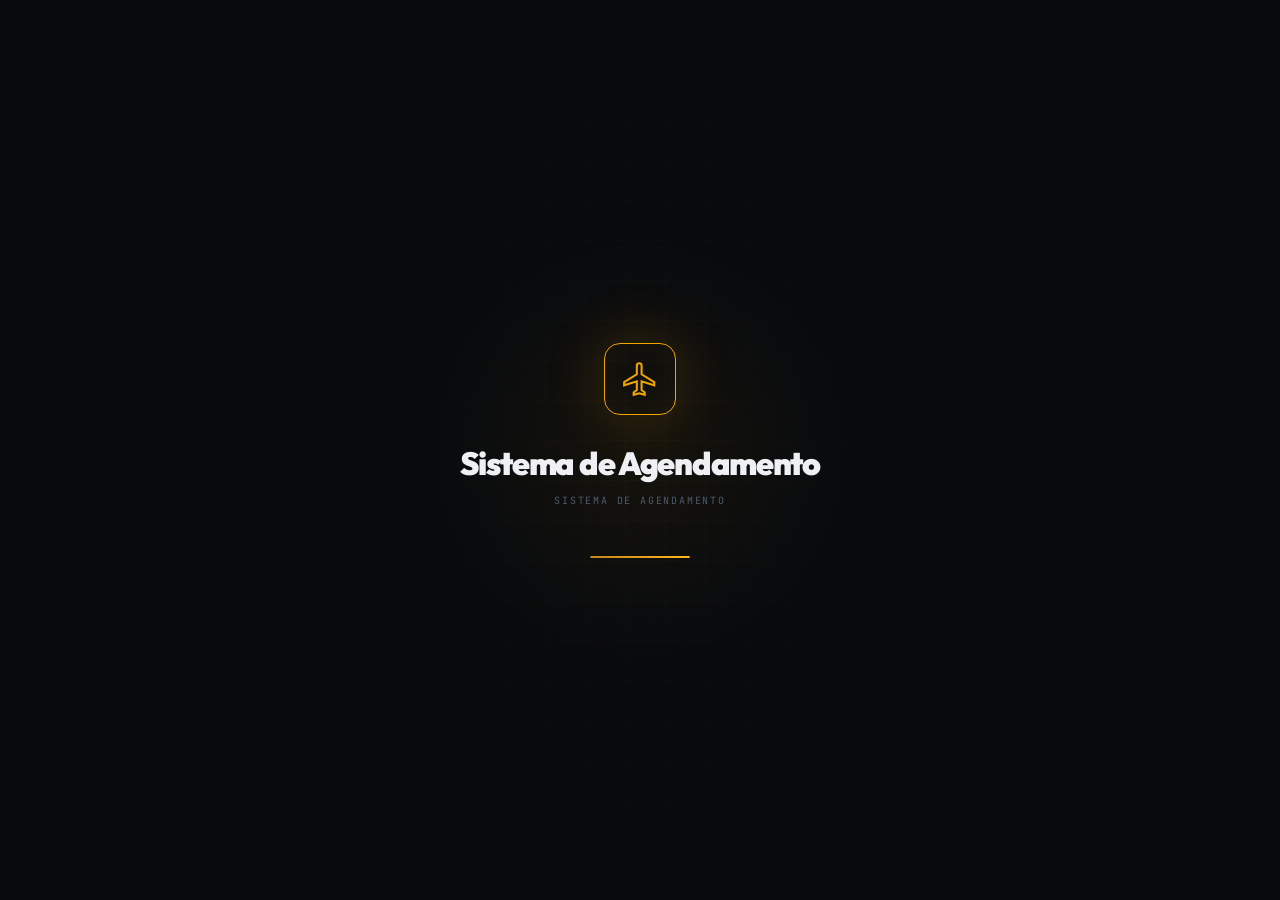
<file: index.html>
<!DOCTYPE html>
<html lang="pt-BR">
<head>
<meta charset="UTF-8"/>
<meta name="viewport" content="width=device-width,initial-scale=1,viewport-fit=cover,user-scalable=no"/>
<meta name="apple-mobile-web-app-capable" content="yes"/>
<meta name="apple-mobile-web-app-status-bar-style" content="black-translucent"/>
<meta name="apple-mobile-web-app-title" content="Sistema de Agendamento"/>
<meta name="mobile-web-app-capable" content="yes"/>
<meta name="theme-color" content="#080A0D"/>
<link rel="manifest" href="manifest.json"/>
<link rel="apple-touch-icon" href="icons/icon-192.png"/>
<title>Sistema de Agendamento </title>
<link rel="preconnect" href="https://fonts.googleapis.com"/>
<link rel="preconnect" href="https://fonts.gstatic.com" crossorigin/>
<link href="https://fonts.googleapis.com/css2?family=Outfit:wght@300;400;500;600;700;800;900&family=JetBrains+Mono:wght@400;500;600&display=swap" rel="stylesheet"/>
<style>
/* ════════════════════════════════════════════════════════════════
   SISTEMA DE AGENDAMENTO — DESIGN SYSTEM
   Estética: Cockpit Industrial · Precisão Técnica · Exclusivo
   Tipografia: Outfit (display) + JetBrains Mono (dados)
   Paleta: Grafite profundo + Âmbar aviação + Branco névoa
════════════════════════════════════════════════════════════════ */
*,*::before,*::after{box-sizing:border-box;margin:0;padding:0;-webkit-tap-highlight-color:transparent}

:root{
  /* Fundos */
  --bg-deep:#080A0D;
  --bg-base:#0D1014;
  --bg-raised:#131720;
  --bg-float:#181E28;
  --bg-hover:#1E2534;
  /* Bordas */
  --border-faint:rgba(255,255,255,.05);
  --border-subtle:rgba(255,255,255,.08);
  --border-mid:rgba(255,255,255,.12);
  --border-strong:rgba(255,255,255,.18);
  /* Texto */
  --text-primary:#EEF0F4;
  --text-secondary:#8B95A8;
  --text-muted:#4E5A6B;
  --text-faint:#2E3845;
  /* Âmbar — acento principal */
  --amber:#F0A500;
  --amber-bright:#FFB820;
  --amber-dim:#C4851A;
  --amber-bg:rgba(240,165,0,.08);
  --amber-border:rgba(240,165,0,.2);
  --amber-glow:rgba(240,165,0,.15);
  /* Status */
  --verde:#22C55E;
  --verde-bg:rgba(34,197,94,.1);
  --verde-border:rgba(34,197,94,.2);
  --laranja:#F97316;
  --laranja-bg:rgba(249,115,22,.1);
  --laranja-border:rgba(249,115,22,.2);
  --vermelho:#EF4444;
  --vermelho-bg:rgba(239,68,68,.1);
  --vermelho-border:rgba(239,68,68,.2);
  --azul:#3B82F6;
  --azul-bg:rgba(59,130,246,.1);
  --azul-border:rgba(59,130,246,.2);
  /* Safe areas */
  --safe-top:env(safe-area-inset-top,0px);
  --safe-bottom:env(safe-area-inset-bottom,0px);
  /* Raios */
  --r-xs:4px; --r-sm:8px; --r-md:12px; --r-lg:16px; --r-xl:22px;
  /* Tipografia */
  --font-display:'Outfit',sans-serif;
  --font-data:'JetBrains Mono',monospace;
}

html,body{
  height:100%;overflow:hidden;
  background:var(--bg-deep);color:var(--text-primary);
  font-family:var(--font-display);font-size:15px;line-height:1.5;
  -webkit-font-smoothing:antialiased;-moz-osx-font-smoothing:grayscale;
}

/* ── Shell ── */
#app{
  display:flex;flex-direction:column;
  height:100dvh;max-width:430px;margin:0 auto;
  background:var(--bg-base);position:relative;overflow:hidden;
}

/* ── Telas ── */
.tela{display:none;flex-direction:column;flex:1;overflow:hidden}
.tela.ativa{display:flex}
.rolar{flex:1;overflow-y:auto;-webkit-overflow-scrolling:touch}
.rolar::-webkit-scrollbar{display:none}
.pad{padding:14px 16px 32px}

/* ─────────────────────────────────────────────────────────────
   TOPBAR
───────────────────────────────────────────────────────────── */
.topbar{
  background:var(--bg-raised);
  padding:calc(var(--safe-top) + 12px) 16px 14px;
  display:flex;align-items:center;gap:12px;flex-shrink:0;
  position:relative;border-bottom:1px solid var(--border-faint);
}
.topbar::after{
  content:'';position:absolute;bottom:0;left:0;right:0;height:1px;
  background:linear-gradient(90deg,var(--amber-border) 0%,transparent 55%);
}
.tb-titulo{font-size:17px;font-weight:700;color:var(--text-primary);flex:1;letter-spacing:-.02em}
.tb-sub{font-family:var(--font-data);font-size:9px;color:var(--text-muted);margin-top:2px;letter-spacing:.08em;text-transform:uppercase}
.tb-voltar{
  width:34px;height:34px;border-radius:var(--r-sm);
  background:var(--bg-hover);border:1px solid var(--border-subtle);
  color:var(--text-secondary);font-size:18px;
  display:flex;align-items:center;justify-content:center;cursor:pointer;flex-shrink:0;
  transition:all .15s;
}
.tb-voltar:active{background:var(--bg-float)}
.tb-acao{
  background:var(--amber-bg);border:1px solid var(--amber-border);
  color:var(--amber);border-radius:var(--r-xs);
  padding:6px 12px;font-family:var(--font-data);font-size:9px;font-weight:600;
  cursor:pointer;letter-spacing:.08em;text-transform:uppercase;transition:all .15s;
}
.tb-acao:active{background:var(--amber-glow)}

/* ─────────────────────────────────────────────────────────────
   BARRA DE ABAS
───────────────────────────────────────────────────────────── */
.barra-abas{
  display:flex;background:var(--bg-raised);
  border-top:1px solid var(--border-faint);
  padding-bottom:var(--safe-bottom);flex-shrink:0;
}
.aba{
  flex:1;display:flex;flex-direction:column;align-items:center;
  padding:9px 4px 10px;gap:3px;border:none;background:none;
  color:var(--text-faint);font-size:9px;font-family:var(--font-display);
  font-weight:600;cursor:pointer;letter-spacing:.04em;text-transform:uppercase;
  transition:color .2s;position:relative;
}
.aba.ativa{color:var(--amber)}
.aba.ativa::before{
  content:'';position:absolute;top:0;left:20%;right:20%;height:2px;
  background:var(--amber);border-radius:0 0 3px 3px;
}
.aba svg{width:20px;height:20px;stroke-width:1.6;stroke:currentColor;fill:none}

/* ─────────────────────────────────────────────────────────────
   BOTÕES
───────────────────────────────────────────────────────────── */
.btn{
  display:flex;align-items:center;justify-content:center;gap:8px;
  border:none;border-radius:var(--r-md);font-family:var(--font-display);
  font-size:14px;font-weight:700;cursor:pointer;transition:all .15s;
  padding:14px 20px;width:100%;letter-spacing:-.01em;
}
.btn:active{transform:scale(.97)}
.btn:disabled{opacity:.35;cursor:not-allowed;transform:none}
.btn-principal{background:var(--amber);color:#000}
.btn-principal:hover{background:var(--amber-bright)}
.btn-secundario{background:var(--bg-hover);color:var(--text-secondary);border:1px solid var(--border-subtle)}
.btn-contorno{background:transparent;color:var(--amber);border:1px solid var(--amber-border)}
.btn-perigo{background:var(--vermelho-bg);color:var(--vermelho);border:1px solid var(--vermelho-border)}
.btn-sm{font-size:12px;padding:9px 14px;border-radius:var(--r-sm)}
.btn-lg{font-size:16px;padding:16px 24px;border-radius:var(--r-lg)}
.linha-btns{display:flex;gap:8px}
.linha-btns .btn{flex:1}

/* ─────────────────────────────────────────────────────────────
   CARTÕES
───────────────────────────────────────────────────────────── */
.cartao{
  background:var(--bg-raised);border:1px solid var(--border-faint);
  border-radius:var(--r-lg);padding:16px;margin-bottom:10px;
  position:relative;overflow:hidden;
}
.cartao::before{
  content:'';position:absolute;top:0;left:0;right:0;height:1px;
  background:linear-gradient(90deg,var(--amber-border) 0%,transparent 60%);
}
.cartao-linha{display:flex;align-items:flex-start;justify-content:space-between;gap:8px}
.cartao-titulo{font-family:var(--font-data);font-size:12px;font-weight:600;color:var(--text-primary);letter-spacing:.03em}
.cartao-sub{font-size:12px;color:var(--text-secondary);margin-top:3px;line-height:1.4}
.divisor{height:1px;background:var(--border-faint);margin:12px 0}

/* ─────────────────────────────────────────────────────────────
   ETIQUETAS
───────────────────────────────────────────────────────────── */
.etiqueta{
  display:inline-flex;align-items:center;gap:5px;
  font-family:var(--font-data);font-size:9px;font-weight:600;
  padding:3px 8px;border-radius:var(--r-xs);
  text-transform:uppercase;letter-spacing:.07em;white-space:nowrap;
}
.etiqueta::before{content:'';width:5px;height:5px;border-radius:50%;flex-shrink:0}
.etiqueta-ok{background:var(--verde-bg);color:var(--verde)}.etiqueta-ok::before{background:var(--verde)}
.etiqueta-alerta{background:var(--laranja-bg);color:var(--laranja)}.etiqueta-alerta::before{background:var(--laranja)}
.etiqueta-erro{background:var(--vermelho-bg);color:var(--vermelho)}.etiqueta-erro::before{background:var(--vermelho)}
.etiqueta-info{background:var(--azul-bg);color:var(--azul)}.etiqueta-info::before{background:var(--azul)}
.etiqueta-neutra{background:var(--bg-hover);color:var(--text-secondary)}.etiqueta-neutra::before{background:var(--text-muted)}

/* ─────────────────────────────────────────────────────────────
   FORMULÁRIOS
───────────────────────────────────────────────────────────── */
.campo{margin-bottom:14px}
.rotulo{
  display:block;font-family:var(--font-data);font-size:9px;font-weight:600;
  color:var(--text-muted);margin-bottom:7px;
  text-transform:uppercase;letter-spacing:.1em;
}
.entrada,.selecao,.area{
  width:100%;padding:13px 14px;font-size:14px;font-family:var(--font-display);
  background:var(--bg-raised);border:1px solid var(--border-subtle);
  border-radius:var(--r-md);color:var(--text-primary);outline:none;
  -webkit-appearance:none;appearance:none;
  transition:border-color .2s,box-shadow .2s;font-weight:400;
}
.entrada::placeholder,.area::placeholder{color:var(--text-faint)}
.entrada:focus,.selecao:focus,.area:focus{
  border-color:var(--amber-dim);
  box-shadow:0 0 0 3px var(--amber-bg);
}
.entrada.erro,.selecao.erro{border-color:var(--vermelho)}
.selecao option{background:var(--bg-raised);color:var(--text-primary)}
.area{resize:none;height:80px}
.grade-2{display:grid;grid-template-columns:1fr 1fr;gap:10px}
.msg-erro{font-size:11px;color:var(--vermelho);margin-top:5px;display:none;font-weight:500}
.msg-erro.visivel{display:block}
.dica{font-size:11px;color:var(--text-muted);margin-top:5px;font-family:var(--font-data);letter-spacing:.02em}

/* ─────────────────────────────────────────────────────────────
   RÓTULO DE SEÇÃO
───────────────────────────────────────────────────────────── */
.secao{
  font-family:var(--font-data);font-size:9px;font-weight:600;
  color:var(--text-faint);letter-spacing:.12em;text-transform:uppercase;
  margin:20px 0 10px;display:flex;align-items:center;gap:10px;
}
.secao::after{content:'';flex:1;height:1px;background:var(--border-faint)}
.secao:first-child{margin-top:4px}

/* ─────────────────────────────────────────────────────────────
   ESTADO VAZIO
───────────────────────────────────────────────────────────── */
.vazio{
  display:flex;flex-direction:column;align-items:center;
  justify-content:center;padding:56px 24px;text-align:center;gap:8px;
}
.vazio svg{width:44px;height:44px;opacity:.15;margin-bottom:6px;stroke:var(--text-secondary);fill:none;stroke-width:1.2}
.vazio-titulo{font-size:15px;font-weight:600;color:var(--text-muted)}
.vazio-sub{font-size:13px;color:var(--text-faint)}

/* ─────────────────────────────────────────────────────────────
   MODAL / FOLHA
───────────────────────────────────────────────────────────── */
.fundo-modal{
  display:none;position:fixed;inset:0;background:rgba(0,0,0,.8);
  z-index:80;align-items:flex-end;justify-content:center;
  backdrop-filter:blur(2px);-webkit-backdrop-filter:blur(2px);
}
.fundo-modal.aberto{display:flex}
.folha{
  background:var(--bg-raised);border:1px solid var(--border-subtle);
  border-radius:var(--r-xl) var(--r-xl) 0 0;
  padding:20px 16px;padding-bottom:calc(20px + var(--safe-bottom));
  width:100%;max-width:430px;position:relative;
  animation:folhaSubir .3s cubic-bezier(.16,1,.3,1);
}
@keyframes folhaSubir{from{transform:translateY(100%)}to{transform:none}}
.folha-alca{width:36px;height:3px;background:var(--border-mid);border-radius:2px;margin:0 auto 18px}
.folha-titulo{font-size:17px;font-weight:700;margin-bottom:14px;letter-spacing:-.02em}

/* ─────────────────────────────────────────────────────────────
   OVERLAY
───────────────────────────────────────────────────────────── */
.overlay{
  display:none;position:fixed;inset:0;
  background:rgba(0,0,0,.9);z-index:100;
  align-items:center;justify-content:center;padding:24px;
  backdrop-filter:blur(4px);-webkit-backdrop-filter:blur(4px);
}
.overlay.aberto{display:flex}
.ov-cartao{
  background:var(--bg-raised);border:1px solid var(--border-subtle);
  border-radius:var(--r-xl);padding:32px 24px;text-align:center;
  max-width:320px;width:100%;position:relative;overflow:hidden;
  animation:popIn .35s cubic-bezier(.16,1,.3,1);
}
@keyframes popIn{from{opacity:0;transform:scale(.9)}to{opacity:1;transform:scale(1)}}
.ov-cartao::before{
  content:'';position:absolute;top:0;left:0;right:0;height:2px;
  background:linear-gradient(90deg,var(--amber),transparent);
}
.ov-icone{font-size:48px;margin-bottom:14px;line-height:1}
.ov-titulo{font-size:20px;font-weight:800;color:var(--text-primary);margin-bottom:8px;letter-spacing:-.02em}
.ov-sub{font-size:13px;color:var(--text-secondary);margin-bottom:22px;line-height:1.6}

/* ─────────────────────────────────────────────────────────────
   TELA SPLASH
───────────────────────────────────────────────────────────── */
#tela-splash{
  background:var(--bg-deep);align-items:center;justify-content:center;gap:0;
  position:relative;overflow:hidden;
}
.splash-grade{
  position:absolute;inset:0;
  background-image:linear-gradient(rgba(240,165,0,.03) 1px,transparent 1px),
    linear-gradient(90deg,rgba(240,165,0,.03) 1px,transparent 1px);
  background-size:40px 40px;
  mask-image:radial-gradient(ellipse 80% 80% at 50% 50%,black 0%,transparent 100%);
}
.splash-brilho{
  position:absolute;top:50%;left:50%;transform:translate(-50%,-50%);
  width:500px;height:500px;
  background:radial-gradient(circle,rgba(240,165,0,.06) 0%,transparent 60%);
  pointer-events:none;animation:pulsar 4s ease-in-out infinite;
}
@keyframes pulsar{0%,100%{transform:translate(-50%,-50%) scale(1)}50%{transform:translate(-50%,-50%) scale(1.1)}}
.splash-marca{
  position:relative;z-index:1;
  width:72px;height:72px;border:1.5px solid var(--amber);border-radius:var(--r-lg);
  display:flex;align-items:center;justify-content:center;
  margin-bottom:24px;
  box-shadow:0 0 60px rgba(240,165,0,.2),inset 0 0 30px rgba(240,165,0,.05);
  animation:marcaEntrar .6s cubic-bezier(.16,1,.3,1) both;
}
@keyframes marcaEntrar{from{opacity:0;transform:scale(.6) rotate(-10deg)}to{opacity:1;transform:scale(1) rotate(0)}}
.splash-marca svg{width:38px;height:38px;stroke:var(--amber);fill:none;stroke-width:1.3}
.splash-nome{
  position:relative;z-index:1;
  font-size:32px;font-weight:900;color:var(--text-primary);
  letter-spacing:-.04em;animation:subirEntrar .5s .25s ease both;
}
.splash-sistema{
  position:relative;z-index:1;
  font-family:var(--font-data);font-size:10px;color:var(--text-muted);
  letter-spacing:.18em;text-transform:uppercase;margin-top:6px;
  animation:subirEntrar .5s .4s ease both;
}
.splash-barra{
  position:relative;z-index:1;
  width:100px;height:2px;background:var(--bg-hover);
  border-radius:1px;margin-top:48px;overflow:hidden;
  animation:subirEntrar .4s .55s ease both;
}
.splash-progresso{
  height:100%;background:linear-gradient(90deg,var(--amber-dim),var(--amber-bright));
  border-radius:1px;width:0;animation:carregarBarra 1.6s .7s ease forwards;
}
@keyframes carregarBarra{to{width:100%}}
@keyframes subirEntrar{from{opacity:0;transform:translateY(12px)}to{opacity:1;transform:none}}

/* ─────────────────────────────────────────────────────────────
   TELA LOGIN — SELEÇÃO DE TIPO
───────────────────────────────────────────────────────────── */
#tela-login-tipo{background:var(--bg-base);justify-content:flex-end}
.login-hero{
  flex:1;display:flex;flex-direction:column;
  align-items:center;justify-content:center;padding:40px 24px;
  position:relative;overflow:hidden;
}
.login-hero-grade{
  position:absolute;inset:0;
  background-image:linear-gradient(rgba(240,165,0,.025) 1px,transparent 1px),
    linear-gradient(90deg,rgba(240,165,0,.025) 1px,transparent 1px);
  background-size:32px 32px;
}
.login-hero-brilho{
  position:absolute;bottom:-100px;left:50%;transform:translateX(-50%);
  width:400px;height:300px;
  background:radial-gradient(circle,rgba(240,165,0,.08) 0%,transparent 60%);
}
.login-marca{
  position:relative;z-index:1;
  width:64px;height:64px;border:1.5px solid var(--amber);border-radius:var(--r-lg);
  display:flex;align-items:center;justify-content:center;margin-bottom:18px;
  box-shadow:0 0 40px rgba(240,165,0,.15);
}
.login-marca svg{width:32px;height:32px;stroke:var(--amber);fill:none;stroke-width:1.3}
.login-nome{font-size:26px;font-weight:900;letter-spacing:-.04em;position:relative;z-index:1}
.login-slogan{
  font-family:var(--font-data);font-size:10px;color:var(--text-muted);
  letter-spacing:.14em;text-transform:uppercase;margin-top:6px;position:relative;z-index:1;
}
.login-painel{
  background:var(--bg-raised);
  border:1px solid var(--border-faint);border-radius:var(--r-xl) var(--r-xl) 0 0;
  padding:26px 20px;padding-bottom:calc(26px + var(--safe-bottom));
}
.login-painel-titulo{font-size:18px;font-weight:800;margin-bottom:5px;letter-spacing:-.02em}
.login-painel-sub{font-size:13px;color:var(--text-secondary);margin-bottom:22px;line-height:1.5}
.opcao-login{
  display:flex;align-items:center;gap:14px;
  background:var(--bg-base);border:1px solid var(--border-subtle);
  border-radius:var(--r-md);padding:16px;margin-bottom:10px;
  cursor:pointer;transition:all .2s;position:relative;overflow:hidden;
}
.opcao-login::before{
  content:'';position:absolute;top:0;left:0;right:0;height:1px;
  background:linear-gradient(90deg,var(--amber-border),transparent 70%);
  opacity:0;transition:opacity .2s;
}
.opcao-login:active,.opcao-login:hover{border-color:var(--amber-border);background:var(--bg-raised)}
.opcao-login:active::before,.opcao-login:hover::before{opacity:1}
.opcao-icone{
  width:44px;height:44px;border-radius:var(--r-sm);
  display:flex;align-items:center;justify-content:center;flex-shrink:0;
}
.opcao-icone svg{width:22px;height:22px;stroke-width:1.5;fill:none}
.opcao-piloto .opcao-icone{background:var(--amber-bg);border:1px solid var(--amber-border)}
.opcao-piloto .opcao-icone svg{stroke:var(--amber)}
.opcao-admin .opcao-icone{background:var(--azul-bg);border:1px solid var(--azul-border)}
.opcao-admin .opcao-icone svg{stroke:var(--azul)}
.opcao-titulo{font-size:14px;font-weight:700;letter-spacing:-.01em}
.opcao-sub{font-size:12px;color:var(--text-muted);margin-top:2px}
.opcao-seta{margin-left:auto;color:var(--text-faint);font-size:20px;font-weight:300}

/* ─────────────────────────────────────────────────────────────
   TELAS DE LOGIN
───────────────────────────────────────────────────────────── */
#tela-login-piloto,#tela-login-admin{background:var(--bg-base)}
.login-header{
  background:var(--bg-raised);border-bottom:1px solid var(--border-faint);
  padding:calc(var(--safe-top) + 12px) 16px 14px;
  display:flex;align-items:center;gap:12px;flex-shrink:0;position:relative;
}
.login-header::after{
  content:'';position:absolute;bottom:0;left:0;right:0;height:1px;
  background:linear-gradient(90deg,var(--amber-border),transparent 55%);
}
.login-header-titulo{font-size:17px;font-weight:700;flex:1;letter-spacing:-.02em}
.login-rolar{flex:1;overflow-y:auto;-webkit-overflow-scrolling:touch}
.login-pad{padding:20px 16px 40px}
.login-intro{font-size:13px;color:var(--text-secondary);margin-bottom:22px;line-height:1.65}
.login-intro strong{color:var(--text-primary);font-weight:600}

.selo-restrito{
  display:inline-flex;align-items:center;gap:7px;
  background:var(--azul-bg);border:1px solid var(--azul-border);
  color:var(--azul);border-radius:var(--r-xs);
  padding:6px 12px;font-family:var(--font-data);font-size:9px;
  font-weight:600;letter-spacing:.08em;text-transform:uppercase;margin-bottom:16px;
}
.alerta-admin{
  background:var(--laranja-bg);border:1px solid var(--laranja-border);
  border-radius:var(--r-sm);padding:12px 14px;
  font-size:12px;color:var(--laranja);line-height:1.5;margin-bottom:18px;
}

/* ─────────────────────────────────────────────────────────────
   CABEÇALHO HOME
───────────────────────────────────────────────────────────── */
.home-cabecalho{
  background:var(--bg-raised);
  padding:calc(var(--safe-top) + 14px) 16px 16px;
  display:flex;align-items:center;justify-content:space-between;gap:10px;
  flex-shrink:0;border-bottom:1px solid var(--border-faint);position:relative;
}
.home-cabecalho::after{
  content:'';position:absolute;bottom:0;left:0;right:0;height:1px;
  background:linear-gradient(90deg,var(--amber-border),transparent 55%);
}
.home-saudacao{font-family:var(--font-data);font-size:9px;color:var(--text-muted);text-transform:uppercase;letter-spacing:.12em}
.home-usuario{font-size:20px;font-weight:800;color:var(--text-primary);margin-top:3px;letter-spacing:-.03em}
.btn-notif{
  width:38px;height:38px;border-radius:var(--r-sm);
  background:var(--bg-hover);border:1px solid var(--border-subtle);
  display:flex;align-items:center;justify-content:center;cursor:pointer;
  position:relative;transition:all .15s;
}
.btn-notif svg{width:18px;height:18px;stroke:var(--text-secondary);fill:none;stroke-width:1.7}
.notif-ponto{
  position:absolute;top:-2px;right:-2px;
  width:9px;height:9px;background:var(--vermelho);border-radius:50%;
  border:2px solid var(--bg-raised);
  animation:piscar 2s ease-in-out infinite;
}
@keyframes piscar{0%,100%{opacity:1}50%{opacity:.5}}

/* ─────────────────────────────────────────────────────────────
   TIRA SEMANAL
───────────────────────────────────────────────────────────── */
.tira-semana{display:flex;gap:5px;margin-bottom:10px}
.celula-dia{
  flex:1;display:flex;flex-direction:column;align-items:center;
  padding:9px 3px;border-radius:var(--r-sm);
  background:var(--bg-raised);border:1px solid var(--border-faint);
  cursor:pointer;gap:4px;min-width:0;transition:all .2s;
}
.celula-dia.hoje{background:var(--bg-float);border-color:var(--amber-border)}
.celula-dia:not(.hoje):active{border-color:var(--border-mid)}
.dia-num{font-family:var(--font-data);font-size:13px;font-weight:600;color:var(--text-primary)}
.dia-nome{font-family:var(--font-data);font-size:8px;color:var(--text-muted);text-transform:uppercase;letter-spacing:.05em}
.celula-dia.hoje .dia-num,.celula-dia.hoje .dia-nome{color:var(--amber)}
.ponto-dia{width:5px;height:5px;border-radius:50%}

/* ─────────────────────────────────────────────────────────────
   BARRA DE PASSOS
───────────────────────────────────────────────────────────── */
.barra-passos{display:flex;gap:5px;margin-bottom:8px}
.segmento{flex:1;height:3px;border-radius:2px;background:var(--bg-hover);transition:background .35s}
.segmento.feito{background:var(--amber)}

/* ─────────────────────────────────────────────────────────────
   GRADE DE HORÁRIOS
───────────────────────────────────────────────────────────── */
.grade-horarios{display:grid;grid-template-columns:repeat(4,1fr);gap:6px;margin-top:8px}
.horario{
  padding:9px 4px;border-radius:var(--r-xs);
  font-family:var(--font-data);font-size:11px;font-weight:600;
  text-align:center;border:1px solid var(--border-faint);
  cursor:pointer;background:var(--bg-raised);color:var(--text-muted);
  transition:all .12s;letter-spacing:.02em;
}
.horario.livre{border-color:var(--verde-border);color:var(--verde);background:var(--verde-bg)}
.horario.poucos{border-color:var(--laranja-border);color:var(--laranja);background:var(--laranja-bg)}
.horario.lotado{border-color:var(--border-faint);color:var(--text-faint);background:var(--bg-base);text-decoration:line-through;cursor:not-allowed}
.horario.marcado{border-color:var(--amber);background:var(--amber-bg);color:var(--amber)}

/* ─────────────────────────────────────────────────────────────
   SLIDER DE QUANTIDADE
───────────────────────────────────────────────────────────── */
.linha-qtd{display:flex;align-items:center;gap:10px}
input[type=range]{width:100%;accent-color:var(--amber);height:4px;flex:1;cursor:pointer}
.visor-qtd{
  background:var(--amber-bg);border:1px solid var(--amber-border);
  color:var(--amber);border-radius:var(--r-xs);padding:6px 10px;
  font-family:var(--font-data);font-size:12px;font-weight:600;
  white-space:nowrap;flex-shrink:0;min-width:70px;text-align:center;
}

/* ─────────────────────────────────────────────────────────────
   RESUMO
───────────────────────────────────────────────────────────── */
.caixa-resumo{
  background:var(--bg-base);border:1px solid var(--border-faint);
  border-radius:var(--r-lg);padding:18px;margin-bottom:12px;
}
.resumo-titulo{
  font-family:var(--font-data);font-size:9px;font-weight:600;
  color:var(--amber);text-transform:uppercase;letter-spacing:.12em;margin-bottom:16px;
}
.resumo-linha{display:flex;justify-content:space-between;margin-bottom:9px}
.resumo-chave{font-size:12px;color:var(--text-muted)}
.resumo-valor{font-size:12px;font-weight:600;color:var(--text-primary);text-align:right;max-width:60%}
.resumo-total{
  display:flex;justify-content:space-between;align-items:center;
  border-top:1px solid var(--border-faint);padding-top:14px;margin-top:6px;
}
.resumo-total-label{font-size:14px;font-weight:700;letter-spacing:-.01em}
.resumo-total-valor{
  font-family:var(--font-data);font-size:24px;font-weight:600;
  color:var(--amber);letter-spacing:-.02em;
}

/* ─────────────────────────────────────────────────────────────
   CHECKBOX
───────────────────────────────────────────────────────────── */
.linha-check{display:flex;align-items:center;gap:10px;margin-bottom:14px;cursor:pointer}
.linha-check input[type=checkbox]{width:17px;height:17px;accent-color:var(--amber);flex-shrink:0;cursor:pointer}
.linha-check label{font-size:13px;color:var(--text-secondary);cursor:pointer;line-height:1.4}
.linha-check a{color:var(--amber);text-decoration:none}

/* ─────────────────────────────────────────────────────────────
   PERFIL
───────────────────────────────────────────────────────────── */
.cabecalho-perfil{
  display:flex;align-items:center;gap:14px;
  background:var(--bg-raised);border:1px solid var(--border-faint);
  border-radius:var(--r-lg);padding:18px;margin-bottom:10px;
  position:relative;overflow:hidden;
}
.cabecalho-perfil::before{
  content:'';position:absolute;top:0;left:0;right:0;height:1px;
  background:linear-gradient(90deg,var(--amber-border),transparent 60%);
}
.avatar{
  width:54px;height:54px;border-radius:var(--r-sm);
  background:var(--amber-bg);border:1px solid var(--amber-border);
  display:flex;align-items:center;justify-content:center;
  font-family:var(--font-data);font-size:17px;font-weight:700;
  color:var(--amber);flex-shrink:0;letter-spacing:-.02em;
}
.perfil-nome{font-size:16px;font-weight:800;letter-spacing:-.02em}
.perfil-sub{font-family:var(--font-data);font-size:10px;color:var(--text-muted);margin-top:3px;letter-spacing:.04em}

/* ─────────────────────────────────────────────────────────────
   TOGGLE
───────────────────────────────────────────────────────────── */
.linha-toggle{display:flex;justify-content:space-between;align-items:center;margin-bottom:14px}
.toggle-info .toggle-titulo{font-size:14px;font-weight:600}
.toggle-info .toggle-sub{font-size:12px;color:var(--text-muted);margin-top:2px}
.toggle{position:relative;display:inline-block;width:44px;height:24px;flex-shrink:0}
.toggle input{opacity:0;width:0;height:0;position:absolute}
.toggle-trilho{position:absolute;inset:0;background:var(--bg-hover);border:1px solid var(--border-subtle);border-radius:24px;cursor:pointer;transition:.25s}
.toggle-trilho::before{content:'';position:absolute;width:18px;height:18px;left:2px;bottom:2px;background:var(--text-faint);border-radius:50%;transition:.25s}
.toggle input:checked + .toggle-trilho{background:var(--amber-bg);border-color:var(--amber-dim)}
.toggle input:checked + .toggle-trilho::before{transform:translateX(20px);background:var(--amber)}

/* ─────────────────────────────────────────────────────────────
   ABAS INTERNAS
───────────────────────────────────────────────────────────── */
.abas-internas{display:flex;border-bottom:1px solid var(--border-faint);background:var(--bg-raised);flex-shrink:0}
.aba-interna{
  flex:1;padding:13px 4px;font-size:12px;font-weight:600;
  font-family:var(--font-display);text-align:center;border:none;
  background:none;color:var(--text-faint);cursor:pointer;
  border-bottom:2px solid transparent;margin-bottom:-1px;
  transition:all .2s;letter-spacing:.02em;
}
.aba-interna.ativa{color:var(--amber);border-bottom-color:var(--amber)}

/* ─────────────────────────────────────────────────────────────
   NOTIFICAÇÕES
───────────────────────────────────────────────────────────── */
.item-notif{display:flex;gap:12px;align-items:flex-start;padding:14px 0;border-bottom:1px solid var(--border-faint)}
.item-notif.nao-lida .notif-titulo{color:var(--text-primary)}
.notif-icone{width:38px;height:38px;border-radius:var(--r-sm);display:flex;align-items:center;justify-content:center;flex-shrink:0;font-size:16px}
.notif-titulo{font-size:13px;font-weight:600;color:var(--text-secondary)}
.notif-corpo{font-size:12px;color:var(--text-muted);margin-top:3px;line-height:1.4}
.notif-ponto-item{width:7px;height:7px;border-radius:50%;background:var(--amber);flex-shrink:0;margin-top:4px}

/* ─────────────────────────────────────────────────────────────
   PAINEL ADMIN
───────────────────────────────────────────────────────────── */
.grade-stats{display:grid;grid-template-columns:1fr 1fr;gap:8px;margin-bottom:10px}
.stat-card{
  background:var(--bg-raised);border:1px solid var(--border-faint);
  border-radius:var(--r-lg);padding:16px;position:relative;overflow:hidden;
}
.stat-card::after{content:'';position:absolute;bottom:0;left:0;right:0;height:2px}
.stat-amber::after{background:var(--amber)}
.stat-verde::after{background:var(--verde)}
.stat-vermelho::after{background:var(--vermelho)}
.stat-azul::after{background:var(--azul)}
.stat-valor{font-family:var(--font-data);font-size:30px;font-weight:600;color:var(--text-primary);margin-bottom:3px;letter-spacing:-.04em}
.stat-label{font-family:var(--font-data);font-size:9px;color:var(--text-muted);text-transform:uppercase;letter-spacing:.1em}

/* ─────────────────────────────────────────────────────────────
   TOAST
───────────────────────────────────────────────────────────── */
#toast{
  position:fixed;bottom:calc(76px + var(--safe-bottom));
  left:16px;right:16px;max-width:398px;margin:0 auto;
  background:var(--bg-float);border:1px solid var(--border-mid);
  border-radius:var(--r-md);padding:13px 16px;
  font-size:13px;font-weight:500;color:var(--text-primary);
  z-index:500;opacity:0;transform:translateY(10px);
  transition:all .25s;pointer-events:none;
  display:flex;align-items:center;gap:10px;
}
#toast.visivel{opacity:1;transform:none}
#toast svg{width:16px;height:16px;flex-shrink:0;stroke:var(--amber);fill:none;stroke-width:2}

/* ─────────────────────────────────────────────────────────────
   AVISO DE DISPONIBILIDADE
───────────────────────────────────────────────────────────── */
.aviso-disp{
  display:flex;align-items:center;gap:8px;
  padding:11px 14px;border-radius:var(--r-sm);
  font-family:var(--font-data);font-size:10px;font-weight:600;
  margin-top:10px;letter-spacing:.05em;text-transform:uppercase;
}
.aviso-disp.ok{background:var(--verde-bg);color:var(--verde);border:1px solid var(--verde-border)}
.aviso-disp.erro{background:var(--vermelho-bg);color:var(--vermelho);border:1px solid var(--vermelho-border)}
.aviso-disp.oculto{display:none}

/* ─────────────────────────────────────────────────────────────
   LOADING SPINNER
───────────────────────────────────────────────────────────── */
.spinner{
  width:20px;height:20px;border:2px solid var(--border-subtle);
  border-top-color:var(--amber);border-radius:50%;
  animation:girar .7s linear infinite;flex-shrink:0;
}
@keyframes girar{to{transform:rotate(360deg)}}

/* ─────────────────────────────────────────────────────────────
   ALERTA
───────────────────────────────────────────────────────────── */
.alerta{padding:12px 14px;border-radius:var(--r-sm);font-size:13px;line-height:1.5;margin-bottom:12px}
.alerta-aviso{background:var(--laranja-bg);color:var(--laranja);border:1px solid var(--laranja-border)}
.alerta-erro{background:var(--vermelho-bg);color:var(--vermelho);border:1px solid var(--vermelho-border)}
.alerta-info{background:var(--azul-bg);color:var(--azul);border:1px solid var(--azul-border)}

/* ─────────────────────────────────────────────────────────────
   INSTALAÇÃO PWA
───────────────────────────────────────────────────────────── */
#fundo-instalar{
  display:none;position:fixed;inset:0;background:rgba(0,0,0,.85);
  z-index:400;align-items:flex-end;justify-content:center;
  backdrop-filter:blur(6px);-webkit-backdrop-filter:blur(6px);
}
#fundo-instalar.aberto{display:flex}
#painel-instalar{
  background:var(--bg-raised);border:1px solid var(--border-subtle);
  border-radius:var(--r-xl) var(--r-xl) 0 0;
  padding:0 0 calc(16px + var(--safe-bottom));
  width:100%;max-width:430px;
  animation:folhaSubir .4s cubic-bezier(.16,1,.3,1);
  max-height:90vh;overflow-y:auto;
}
.inst-alca{width:36px;height:3px;background:var(--border-mid);border-radius:2px;margin:14px auto 0}
.inst-header{
  padding:18px 20px 16px;display:flex;align-items:center;gap:14px;
  border-bottom:1px solid var(--border-faint);position:relative;
}
.inst-header::after{content:'';position:absolute;bottom:0;left:0;right:0;height:1px;background:linear-gradient(90deg,var(--amber-border),transparent 60%)}
.inst-app-icone{
  width:52px;height:52px;border-radius:12px;background:var(--bg-base);
  border:1.5px solid var(--amber);display:flex;align-items:center;justify-content:center;flex-shrink:0;
  box-shadow:0 0 24px rgba(240,165,0,.12);
}
.inst-app-icone svg{width:28px;height:28px;stroke:var(--amber);fill:none;stroke-width:1.3}
.inst-app-nome{font-size:16px;font-weight:800;letter-spacing:-.02em}
.inst-app-sub{font-family:var(--font-data);font-size:9px;color:var(--text-muted);letter-spacing:.08em;text-transform:uppercase;margin-top:3px}
.inst-fechar{
  margin-left:auto;width:28px;height:28px;border-radius:50%;
  background:var(--bg-hover);border:1px solid var(--border-subtle);
  color:var(--text-muted);font-size:14px;display:flex;align-items:center;
  justify-content:center;cursor:pointer;flex-shrink:0;transition:all .15s;
}
.inst-corpo{padding:20px 20px 4px}

/* Carrossel iOS */
.carrossel{overflow:hidden}
.trilho{display:flex;transition:transform .4s cubic-bezier(.16,1,.3,1)}
.slide{flex-shrink:0;width:100%}
.slide-texto{margin-bottom:16px}
.slide-titulo{font-size:16px;font-weight:800;margin-bottom:6px;letter-spacing:-.02em}
.slide-desc{font-size:13px;color:var(--text-secondary);line-height:1.65}
.slide-desc strong{color:var(--text-primary);font-weight:600}

/* Visual cockpit simulado */
.visual-cockpit{
  background:var(--bg-base);border:1px solid var(--border-faint);
  border-radius:var(--r-md);padding:16px;margin-bottom:16px;
  position:relative;overflow:hidden;
}
.visual-cockpit::before{content:'';position:absolute;top:0;left:0;right:0;height:1px;background:linear-gradient(90deg,var(--amber-border),transparent 70%)}
.vc-linha{display:flex;align-items:center;gap:8px;width:100%}
.vc-barra-url{
  background:var(--bg-raised);border:1px solid var(--border-subtle);
  border-radius:7px;padding:9px 12px;
  display:flex;align-items:center;gap:8px;flex:1;
}
.vc-url-texto{font-family:var(--font-data);font-size:10px;color:var(--text-muted);flex:1;letter-spacing:.02em;white-space:nowrap;overflow:hidden;text-overflow:ellipsis}
.vc-btn-compartilhar{
  width:32px;height:32px;border-radius:8px;
  background:var(--amber-bg);border:1px solid var(--amber-border);
  display:flex;align-items:center;justify-content:center;flex-shrink:0;
  animation:pulsoBtn 1.8s ease-in-out infinite;
}
@keyframes pulsoBtn{0%,100%{box-shadow:0 0 0 0 rgba(240,165,0,.4)}50%{box-shadow:0 0 0 8px rgba(240,165,0,0)}}
.vc-btn-compartilhar svg{width:15px;height:15px;stroke:var(--amber);fill:none;stroke-width:2}
.vc-label-amber{font-family:var(--font-data);font-size:10px;color:var(--amber);font-weight:600;letter-spacing:.04em;margin-top:8px;display:block}

.vc-menu{background:var(--bg-raised);border:1px solid var(--border-subtle);border-radius:10px;overflow:hidden;flex:1;max-width:200px}
.vc-menu-item{display:flex;align-items:center;gap:10px;padding:10px 12px;border-bottom:1px solid var(--border-faint);font-size:12px;color:var(--text-secondary)}
.vc-menu-item:last-child{border-bottom:none}
.vc-menu-item.destaque{background:var(--amber-bg);color:var(--amber);font-weight:700}
.vc-menu-item svg{width:15px;height:15px;flex-shrink:0;stroke:currentColor;fill:none;stroke-width:1.7}

.vc-confirmacao{background:var(--bg-raised);border:1px solid var(--border-subtle);border-radius:10px;padding:14px;flex:1;max-width:200px}
.vc-conf-header{display:flex;justify-content:space-between;margin-bottom:12px}
.vc-conf-cancelar{font-family:var(--font-data);font-size:9px;color:var(--text-muted);letter-spacing:.04em;cursor:default}
.vc-conf-adicionar{font-family:var(--font-data);font-size:9px;color:var(--amber);font-weight:700;letter-spacing:.04em;cursor:default}
.vc-conf-app{display:flex;align-items:center;gap:10px;margin-bottom:10px}
.vc-conf-icone{width:34px;height:34px;border-radius:8px;background:var(--bg-base);border:1px solid var(--amber);display:flex;align-items:center;justify-content:center;flex-shrink:0}
.vc-conf-icone svg{width:16px;height:16px;stroke:var(--amber);fill:none;stroke-width:1.4}
.vc-conf-nome{font-size:12px;font-weight:700}
.vc-conf-url{font-family:var(--font-data);font-size:10px;color:var(--text-muted)}
.vc-separador{height:1px;background:var(--border-faint);margin:10px 0}
.vc-conf-nota{font-family:var(--font-data);font-size:9px;color:var(--text-muted);text-align:center;letter-spacing:.02em}

/* Pontos de progresso */
.pontos-progresso{display:flex;justify-content:center;gap:7px;margin-bottom:18px}
.ponto{width:7px;height:7px;border-radius:50%;background:var(--bg-hover);transition:all .3s}
.ponto.ativo{background:var(--amber);width:20px;border-radius:4px}

/* Botões navegação iOS */
.nav-inst{display:flex;gap:8px}
.btn-ant{
  width:46px;height:46px;border-radius:var(--r-sm);flex-shrink:0;
  background:var(--bg-hover);border:1px solid var(--border-subtle);
  color:var(--text-secondary);font-size:20px;
  display:flex;align-items:center;justify-content:center;cursor:pointer;transition:all .15s;
}
.btn-ant:disabled{opacity:.3;cursor:default}
.btn-prox{
  flex:1;height:46px;border-radius:var(--r-sm);
  background:var(--amber);border:none;color:#000;
  font-family:var(--font-display);font-size:14px;font-weight:800;
  cursor:pointer;display:flex;align-items:center;justify-content:center;gap:8px;
  transition:all .15s;letter-spacing:-.01em;
}
.btn-prox.concluido{background:var(--verde-bg);color:var(--verde);border:1px solid var(--verde-border)}
.btn-prox svg{width:16px;height:16px;stroke:currentColor;fill:none;stroke-width:2.5}

/* Instalação direta (Android/Desktop) */
.inst-direto-titulo{font-size:16px;font-weight:800;margin-bottom:6px;letter-spacing:-.02em}
.inst-direto-desc{font-size:13px;color:var(--text-secondary);line-height:1.65;margin-bottom:18px}
.btn-inst-direto{
  width:100%;padding:15px;border-radius:var(--r-md);
  background:var(--amber);border:none;color:#000;
  font-family:var(--font-display);font-size:15px;font-weight:800;cursor:pointer;
  display:flex;align-items:center;justify-content:center;gap:8px;
  letter-spacing:-.01em;transition:all .15s;
}
.btn-inst-direto:disabled{opacity:.45;cursor:default;background:var(--bg-hover);color:var(--text-secondary);border:1px solid var(--border-subtle)}
.btn-inst-secundario{
  width:100%;padding:12px;border-radius:var(--r-md);margin-top:8px;
  background:transparent;border:1px solid var(--border-subtle);
  color:var(--text-secondary);font-family:var(--font-display);font-size:13px;font-weight:600;cursor:pointer;transition:all .15s;
}

/* Nudge flutuante */
#nudge-instalar{
  position:fixed;bottom:calc(70px + var(--safe-bottom) + 12px);
  left:50%;transform:translateX(-50%);z-index:60;
  background:var(--bg-float);border:1px solid var(--amber-border);
  border-radius:var(--r-lg);padding:11px 16px;
  display:none;align-items:center;gap:10px;
  box-shadow:0 12px 40px rgba(0,0,0,.6),0 0 0 1px rgba(240,165,0,.1);
  cursor:pointer;white-space:nowrap;
  animation:nudgeEntrar .5s cubic-bezier(.16,1,.3,1) both;
}
@keyframes nudgeEntrar{from{opacity:0;transform:translateX(-50%) translateY(20px)}to{opacity:1;transform:translateX(-50%) translateY(0)}}
.nudge-icone{font-size:18px;flex-shrink:0}
.nudge-texto{font-size:13px;font-weight:700;letter-spacing:-.01em}
.nudge-texto span{font-family:var(--font-data);font-size:9px;color:var(--amber);display:block;letter-spacing:.08em;text-transform:uppercase;margin-top:1px}
.nudge-fechar{margin-left:4px;color:var(--text-muted);font-size:14px;padding:3px;cursor:pointer;transition:color .15s}
.nudge-fechar:hover{color:var(--text-secondary)}
</style>
</head>
<body>
<div id="app">

<!-- ════════════════════════════════════════════
     SPLASH
════════════════════════════════════════════ -->
<div id="tela-splash" class="tela ativa">
  <div class="splash-grade"></div>
  <div class="splash-brilho"></div>
  <div class="splash-marca">
    <svg viewBox="0 0 24 24"><path d="M21 16v-2l-8-5V3.5a1.5 1.5 0 0 0-3 0V9l-8 5v2l8-2.5V19l-2 1.5V22l3.5-1 3.5 1v-1.5L13 19v-5.5l8 2.5z"/></svg>
  </div>
  <div class="splash-nome">Sistema de Agendamento</div>
  <div class="splash-sistema">Sistema de Agendamento</div>
  <div class="splash-barra"><div class="splash-progresso"></div></div>
</div>

<!-- ════════════════════════════════════════════
     SELEÇÃO DE ACESSO
════════════════════════════════════════════ -->
<div id="tela-login-tipo" class="tela">
  <div class="login-hero">
    <div class="login-hero-grade"></div>
    <div class="login-hero-brilho"></div>
    <div class="login-marca">
      <svg viewBox="0 0 24 24"><path d="M21 16v-2l-8-5V3.5a1.5 1.5 0 0 0-3 0V9l-8 5v2l8-2.5V19l-2 1.5V22l3.5-1 3.5 1v-1.5L13 19v-5.5l8 2.5z"/></svg>
    </div>
    <div class="login-nome">Sistema de Agendamento</div>
    <div class="login-slogan">Sistema de Agendamento Aeronáutico</div>
  </div>
  <div class="login-painel">
    <div class="login-painel-titulo">Identificação de acesso</div>
    <div class="login-painel-sub">Selecione seu tipo de conta para prosseguir com segurança.</div>
    <div class="opcao-login opcao-piloto" onclick="mostrarTela('login-piloto')">
      <div class="opcao-icone">
        <svg viewBox="0 0 24 24"><circle cx="12" cy="7" r="4"/><path d="M5.5 20a6.5 6.5 0 0 1 13 0"/></svg>
      </div>
      <div>
        <div class="opcao-titulo">Piloto / Operador</div>
        <div class="opcao-sub">Agendar e gerenciar abastecimentos</div>
      </div>
      <div class="opcao-seta">›</div>
    </div>
    <div class="opcao-login opcao-admin" onclick="mostrarTela('login-admin')">
      <div class="opcao-icone">
        <svg viewBox="0 0 24 24"><rect x="3" y="11" width="18" height="11" rx="2"/><path d="M7 11V7a5 5 0 0 1 10 0v4"/></svg>
      </div>
      <div>
        <div class="opcao-titulo">Administrador</div>
        <div class="opcao-sub">Painel operacional — acesso restrito</div>
      </div>
      <div class="opcao-seta">›</div>
    </div>
  </div>
</div>

<!-- ════════════════════════════════════════════
     LOGIN PILOTO
════════════════════════════════════════════ -->
<div id="tela-login-piloto" class="tela">
  <div class="login-header">
    <button class="tb-voltar" onclick="mostrarTela('login-tipo')">‹</button>
    <div>
      <div class="login-header-titulo">Acesso Piloto</div>
      <div class="tb-sub">Registro ANAC obrigatório</div>
    </div>
  </div>
  <div class="login-rolar">
    <div class="login-pad">
      <div class="login-intro">Informe seus dados de identificação. <strong>O acesso é vinculado ao seu número ANAC e e-mail institucional</strong> — sem necessidade de senha adicional.</div>
      <div id="erro-piloto" class="alerta alerta-erro" style="display:none"></div>
      <div class="campo">
        <label class="rotulo">Nome completo *</label>
        <input id="pl-nome" type="text" class="entrada" placeholder="Nome conforme habilitação" autocomplete="name"/>
        <div class="msg-erro" id="e-pl-nome">Nome obrigatório (mín. 3 caracteres)</div>
      </div>
      <div class="campo">
        <label class="rotulo">Número ANAC / Habilitação *</label>
        <input id="pl-anac" type="text" class="entrada" placeholder="Ex: 123456" maxlength="10" inputmode="numeric"/>
        <div class="msg-erro" id="e-pl-anac">Número ANAC obrigatório</div>
      </div>
      <div class="campo">
        <label class="rotulo">E-mail institucional *</label>
        <input id="pl-email" type="email" class="entrada" placeholder="piloto@empresa.com.br" autocomplete="email"/>
        <div class="msg-erro" id="e-pl-email">E-mail inválido</div>
      </div>
      <div class="campo">
        <label class="rotulo">Telefone / WhatsApp *</label>
        <input id="pl-fone" type="tel" class="entrada" placeholder="(91) 99999-0000" oninput="fmtFone(this)" maxlength="15" autocomplete="tel"/>
        <div class="msg-erro" id="e-pl-fone">Formato: (XX) XXXXX-XXXX</div>
      </div>
      <div class="campo">
        <label class="rotulo">Empresa / Operadora</label>
        <input id="pl-empresa" type="text" class="entrada" placeholder="Razão social (opcional)"/>
      </div>
      <button class="btn btn-principal btn-lg" id="btn-login-piloto" onclick="loginPiloto()">
        <span id="label-btn-piloto">Acessar sistema</span>
      </button>
      <p style="font-size:11px;color:var(--text-faint);text-align:center;margin-top:14px;line-height:1.6;font-family:var(--font-data)">Ao acessar, você concorda com os termos de operação da plataforma Sistema de Agendamento.</p>
    </div>
  </div>
</div>

<!-- ════════════════════════════════════════════
     LOGIN ADMIN
════════════════════════════════════════════ -->
<div id="tela-login-admin" class="tela">
  <div class="login-header">
    <button class="tb-voltar" onclick="mostrarTela('login-tipo')">‹</button>
    <div>
      <div class="login-header-titulo">Acesso Administrativo</div>
      <div class="tb-sub">Credenciais corporativas</div>
    </div>
  </div>
  <div class="login-rolar">
    <div class="login-pad">
      <div class="selo-restrito">
        <svg width="10" height="10" viewBox="0 0 24 24" stroke="currentColor" fill="none" stroke-width="2"><rect x="3" y="11" width="18" height="11" rx="2"/><path d="M7 11V7a5 5 0 0 1 10 0v4"/></svg>
        Área Restrita
      </div>
      <div class="alerta-admin">⚠️ Exclusivo para operadores credenciados. O ID interno é fornecido pelo setor de TI no onboarding. Tentativas inválidas são auditadas.</div>
      <div id="erro-admin" class="alerta alerta-erro" style="display:none"></div>
      <div class="campo">
        <label class="rotulo">ID Interno *</label>
        <input id="ad-id" type="text" class="entrada" placeholder="AF-XXXXX" maxlength="10" oninput="fmtIdAdmin(this)" style="font-family:var(--font-data);letter-spacing:.08em"/>
        <div class="msg-erro" id="e-ad-id">Formato inválido — AF-XXXXX</div>
        <div class="dica">Fornecido pelo setor de TI no onboarding</div>
      </div>
      <div class="campo">
        <label class="rotulo">E-mail corporativo *</label>
        <input id="ad-email" type="email" class="entrada" placeholder="operador@Sistema de Agendamento.com.br" autocomplete="email"/>
        <div class="msg-erro" id="e-ad-email">E-mail corporativo inválido</div>
      </div>
      <div class="campo">
        <label class="rotulo">Senha *</label>
        <input id="ad-senha" type="password" class="entrada" placeholder="••••••••" autocomplete="current-password"/>
        <div class="msg-erro" id="e-ad-senha">Senha obrigatória</div>
      </div>
      <button class="btn btn-principal btn-lg" id="btn-login-admin" onclick="loginAdmin()">
        <span id="label-btn-admin">Entrar no painel</span>
      </button>
    </div>
  </div>
</div>

<!-- ════════════════════════════════════════════
     HOME PILOTO
════════════════════════════════════════════ -->
<div id="tela-home" class="tela">
  <div class="home-cabecalho">
    <div>
      <div class="home-saudacao">Bem-vindo de volta</div>
      <div class="home-usuario" id="home-usuario">—</div>
    </div>
    <div class="btn-notif" onclick="mostrarAba('notificacoes')" id="btn-sino">
      <svg viewBox="0 0 24 24"><path d="M18 8A6 6 0 0 0 6 8c0 7-3 9-3 9h18s-3-2-3-9"/><path d="M13.73 21a2 2 0 0 1-3.46 0"/></svg>
      <div class="notif-ponto" id="notif-ponto" style="display:none"></div>
    </div>
  </div>
  <div class="rolar">
    <div class="pad">
      <div class="secao">Esta semana</div>
      <div class="tira-semana" id="tira-semana"></div>
      <div style="display:flex;gap:14px;flex-wrap:wrap;margin-bottom:14px">
        <div style="display:flex;align-items:center;gap:5px;font-family:var(--font-data);font-size:9px;color:var(--text-muted)"><div style="width:5px;height:5px;border-radius:50%;background:var(--verde)"></div>Disponível</div>
        <div style="display:flex;align-items:center;gap:5px;font-family:var(--font-data);font-size:9px;color:var(--text-muted)"><div style="width:5px;height:5px;border-radius:50%;background:var(--laranja)"></div>Poucas vagas</div>
        <div style="display:flex;align-items:center;gap:5px;font-family:var(--font-data);font-size:9px;color:var(--text-muted)"><div style="width:5px;height:5px;border-radius:50%;background:var(--vermelho)"></div>Lotado</div>
      </div>
      <div class="secao">Próximos agendamentos</div>
      <div id="home-agendamentos"></div>
      <button class="btn btn-principal" onclick="iniciarAgendamento()" style="margin-top:8px">
        <svg width="16" height="16" viewBox="0 0 24 24" stroke="currentColor" fill="none" stroke-width="2.5"><line x1="12" y1="5" x2="12" y2="19"/><line x1="5" y1="12" x2="19" y2="12"/></svg>
        Novo agendamento
      </button>
    </div>
  </div>
  <div class="barra-abas">
    <button class="aba ativa" onclick="mostrarAba('home')">
      <svg viewBox="0 0 24 24"><path d="M3 9l9-7 9 7v11a2 2 0 0 1-2 2H5a2 2 0 0 1-2-2z"/><polyline points="9 22 9 12 15 12 15 22"/></svg>
      Início
    </button>
    <button class="aba" onclick="iniciarAgendamento()">
      <svg viewBox="0 0 24 24"><circle cx="12" cy="12" r="10"/><line x1="12" y1="8" x2="12" y2="16"/><line x1="8" y1="12" x2="16" y2="12"/></svg>
      Agendar
    </button>
    <button class="aba" onclick="mostrarAba('lista')">
      <svg viewBox="0 0 24 24"><line x1="8" y1="6" x2="21" y2="6"/><line x1="8" y1="12" x2="21" y2="12"/><line x1="8" y1="18" x2="21" y2="18"/><line x1="3" y1="6" x2="3.01" y2="6"/><line x1="3" y1="12" x2="3.01" y2="12"/><line x1="3" y1="18" x2="3.01" y2="18"/></svg>
      Meus
    </button>
    <button class="aba" onclick="mostrarAba('perfil')">
      <svg viewBox="0 0 24 24"><path d="M20 21v-2a4 4 0 0 0-4-4H8a4 4 0 0 0-4 4v2"/><circle cx="12" cy="7" r="4"/></svg>
      Perfil
    </button>
  </div>
</div>

<!-- ════════════════════════════════════════════
     NOVO AGENDAMENTO
════════════════════════════════════════════ -->
<div id="tela-novo" class="tela">
  <div class="topbar">
    <button class="tb-voltar" onclick="mostrarAba('home')">‹</button>
    <div>
      <div class="tb-titulo">Novo agendamento</div>
      <div class="tb-sub" id="passo-sub">Etapa 1 de 3 — Aeronave</div>
    </div>
  </div>
  <div class="rolar">
    <div class="pad">
      <div class="barra-passos">
        <div class="segmento feito" id="seg1"></div>
        <div class="segmento" id="seg2"></div>
        <div class="segmento" id="seg3"></div>
      </div>
      <div style="font-size:12px;color:var(--text-muted);margin-bottom:18px;font-weight:500" id="passo-label">Dados da aeronave</div>

      <!-- PASSO 1 -->
      <div id="passo1">
        <div class="campo">
          <label class="rotulo">Matrícula *</label>
          <input id="f-reg" type="text" class="entrada" placeholder="PR-ABX" maxlength="6" oninput="fmtMatricula(this)" style="font-family:var(--font-data);letter-spacing:.1em;text-transform:uppercase"/>
          <div class="msg-erro" id="e-reg">Formato: PR-ABX</div>
        </div>
        <div class="grade-2">
          <div class="campo">
            <label class="rotulo">Tipo *</label>
            <select id="f-tipo" class="selecao">
              <option value="">Selecione</option>
              <option>Jato Executivo</option>
              <option>Helicóptero</option>
              <option>Turboélice</option>
              <option>Avião Pistão</option>
              <option>Cargueiro</option>
              <option>Outro</option>
            </select>
            <div class="msg-erro" id="e-tipo">Selecione o tipo</div>
          </div>
          <div class="campo">
            <label class="rotulo">Modelo *</label>
            <input id="f-modelo" type="text" class="entrada" placeholder="Phenom 300"/>
            <div class="msg-erro" id="e-modelo">Informe o modelo</div>
          </div>
        </div>
        <div class="campo">
          <label class="rotulo">Capacidade do tanque (litros) *</label>
          <input id="f-tanque" type="number" class="entrada" placeholder="1500" min="50" max="50000" inputmode="numeric"/>
          <div class="msg-erro" id="e-tanque">Informe a capacidade</div>
        </div>
        <button class="btn btn-principal" onclick="irPasso(2)">Próximo — Contato →</button>
      </div>

      <!-- PASSO 2 -->
      <div id="passo2" style="display:none">
        <div class="campo">
          <label class="rotulo">Nome completo *</label>
          <input id="f-nome" type="text" class="entrada" placeholder="Nome conforme habilitação" autocomplete="name"/>
          <div class="msg-erro" id="e-nome">Nome obrigatório</div>
        </div>
        <div class="campo">
          <label class="rotulo">Telefone *</label>
          <input id="f-fone" type="tel" class="entrada" placeholder="(91) 99999-0000" oninput="fmtFone(this)" maxlength="15" autocomplete="tel"/>
          <div class="msg-erro" id="e-fone">Formato: (XX) XXXXX-XXXX</div>
        </div>
        <div class="campo">
          <label class="rotulo">E-mail *</label>
          <input id="f-email" type="email" class="entrada" placeholder="piloto@email.com" autocomplete="email"/>
          <div class="msg-erro" id="e-email">E-mail inválido</div>
        </div>
        <div class="campo">
          <label class="rotulo">Empresa / Operadora</label>
          <input id="f-empresa" type="text" class="entrada" placeholder="Opcional"/>
        </div>
        <div class="campo">
          <label class="rotulo">WhatsApp emergência *</label>
          <input id="f-emergencia" type="tel" class="entrada" placeholder="(91) 99999-0000" oninput="fmtFone(this)" maxlength="15"/>
          <div class="msg-erro" id="e-emergencia">Informe o contato de emergência</div>
        </div>
        <div class="linha-btns">
          <button class="btn btn-secundario btn-sm" onclick="irPasso(1)">‹ Voltar</button>
          <button class="btn btn-principal btn-sm" onclick="irPasso(3)">Próximo — Combustível →</button>
        </div>
      </div>

      <!-- PASSO 3 -->
      <div id="passo3" style="display:none">
        <div class="campo">
          <label class="rotulo">Tipo de combustível *</label>
          <select id="f-combustivel" class="selecao">
            <option value="">Selecione</option>
            <option value="QAV">QAV — Querosene de Aviação</option>
            <option value="AVGAS">AVGAS — Gasolina de Aviação</option>
          </select>
          <div class="msg-erro" id="e-combustivel">Selecione o combustível</div>
        </div>
        <div class="campo">
          <label class="rotulo">Quantidade estimada *</label>
          <div class="linha-qtd">
            <input type="range" id="f-qtd-range" min="50" max="5000" step="50" value="500" oninput="sincQtd(this.value)"/>
            <div class="visor-qtd" id="visor-qtd">500 L</div>
          </div>
          <input id="f-qtd" type="number" class="entrada" value="500" min="50" max="5000" style="margin-top:8px;font-family:var(--font-data)" oninput="sincQtdInput(this.value)"/>
          <div class="msg-erro" id="e-qtd">Mínimo 50 litros</div>
        </div>
        <div class="campo">
          <label class="rotulo">Data *</label>
          <input id="f-data" type="date" class="entrada" onchange="carregarHorarios()"/>
          <div class="msg-erro" id="e-data">Selecione uma data futura</div>
        </div>
        <div id="secao-horarios" style="display:none">
          <div class="campo">
            <label class="rotulo">Horário *</label>
            <div class="grade-horarios" id="grade-horarios"></div>
            <div class="msg-erro" id="e-horario">Selecione um horário disponível</div>
            <div class="aviso-disp oculto" id="aviso-disp"></div>
          </div>
        </div>
        <div class="campo">
          <label class="rotulo">Local de abastecimento *</label>
          <select id="f-local" class="selecao">
            <option value="">Selecione</option>
            <option>Pátio Sul — Hangar 1</option>
            <option>Pátio Sul — Hangar 3</option>
            <option>Pátio Norte</option>
            <option>Pátio Leste</option>
          </select>
          <div class="msg-erro" id="e-local">Selecione o local</div>
        </div>
        <div class="campo">
          <label class="rotulo">Observações</label>
          <textarea id="f-obs" class="area" placeholder="Informações adicionais..." maxlength="200"></textarea>
          <div class="dica"><span id="cont-obs">0</span>/200 caracteres</div>
        </div>
        <div class="linha-btns">
          <button class="btn btn-secundario btn-sm" onclick="irPasso(2)">‹ Voltar</button>
          <button class="btn btn-principal btn-sm" onclick="irConfirmacao()">Revisar pedido →</button>
        </div>
      </div>
    </div>
  </div>
</div>

<!-- ════════════════════════════════════════════
     CONFIRMAÇÃO
════════════════════════════════════════════ -->
<div id="tela-confirmar" class="tela">
  <div class="topbar">
    <button class="tb-voltar" onclick="mostrarTela('novo')">‹</button>
    <div>
      <div class="tb-titulo">Confirmação</div>
      <div class="tb-sub">Revise antes de confirmar</div>
    </div>
  </div>
  <div class="rolar">
    <div class="pad">
      <div class="caixa-resumo" id="resumo-confirmacao"></div>
      <div class="alerta alerta-aviso" style="margin-bottom:12px">
        <strong>Política de cancelamento:</strong> cancelamentos com menos de 2h de antecedência estão sujeitos a taxa de 20% sobre o valor estimado.
      </div>
      <div class="linha-check">
        <input type="checkbox" id="chk-termos"/>
        <label for="chk-termos">Li e aceito os <a href="#">termos de serviço</a> e a política de cancelamento</label>
      </div>
      <div class="linha-btns" style="margin-bottom:10px">
        <button class="btn btn-secundario btn-sm" onclick="adicionarCalendario()">
          <svg width="14" height="14" viewBox="0 0 24 24" stroke="currentColor" fill="none" stroke-width="2"><rect x="3" y="4" width="18" height="18" rx="2"/><line x1="16" y1="2" x2="16" y2="6"/><line x1="8" y1="2" x2="8" y2="6"/><line x1="3" y1="10" x2="21" y2="10"/></svg>
          Calendário
        </button>
        <button class="btn btn-secundario btn-sm" onclick="compartilhar()">
          <svg width="14" height="14" viewBox="0 0 24 24" stroke="currentColor" fill="none" stroke-width="2"><circle cx="18" cy="5" r="3"/><circle cx="6" cy="12" r="3"/><circle cx="18" cy="19" r="3"/><line x1="8.59" y1="13.51" x2="15.42" y2="17.49"/><line x1="15.41" y1="6.51" x2="8.59" y2="10.49"/></svg>
          Compartilhar
        </button>
      </div>
      <button class="btn btn-principal btn-lg" id="btn-confirmar" onclick="confirmarAgendamento()">Confirmar agendamento</button>
    </div>
  </div>
</div>

<!-- ════════════════════════════════════════════
     LISTA DE AGENDAMENTOS
════════════════════════════════════════════ -->
<div id="tela-lista" class="tela">
  <div class="topbar">
    <div>
      <div class="tb-titulo">Meus agendamentos</div>
      <div class="tb-sub" id="lista-contagem">—</div>
    </div>
  </div>
  <div class="abas-internas">
    <button class="aba-interna ativa" onclick="trocarAbaLista('proximos',this)">Próximos</button>
    <button class="aba-interna" onclick="trocarAbaLista('concluidos',this)">Concluídos</button>
    <button class="aba-interna" onclick="trocarAbaLista('cancelados',this)">Cancelados</button>
  </div>
  <div class="rolar" id="conteudo-lista"></div>
  <div class="barra-abas">
    <button class="aba" onclick="mostrarAba('home')">
      <svg viewBox="0 0 24 24"><path d="M3 9l9-7 9 7v11a2 2 0 0 1-2 2H5a2 2 0 0 1-2-2z"/><polyline points="9 22 9 12 15 12 15 22"/></svg>Início</button>
    <button class="aba" onclick="iniciarAgendamento()">
      <svg viewBox="0 0 24 24"><circle cx="12" cy="12" r="10"/><line x1="12" y1="8" x2="12" y2="16"/><line x1="8" y1="12" x2="16" y2="12"/></svg>Agendar</button>
    <button class="aba ativa" onclick="mostrarAba('lista')">
      <svg viewBox="0 0 24 24"><line x1="8" y1="6" x2="21" y2="6"/><line x1="8" y1="12" x2="21" y2="12"/><line x1="8" y1="18" x2="21" y2="18"/><line x1="3" y1="6" x2="3.01" y2="6"/><line x1="3" y1="12" x2="3.01" y2="12"/><line x1="3" y1="18" x2="3.01" y2="18"/></svg>Meus</button>
    <button class="aba" onclick="mostrarAba('perfil')">
      <svg viewBox="0 0 24 24"><path d="M20 21v-2a4 4 0 0 0-4-4H8a4 4 0 0 0-4 4v2"/><circle cx="12" cy="7" r="4"/></svg>Perfil</button>
  </div>
</div>

<!-- ════════════════════════════════════════════
     NOTIFICAÇÕES
════════════════════════════════════════════ -->
<div id="tela-notificacoes" class="tela">
  <div class="topbar">
    <button class="tb-voltar" onclick="mostrarAba('home')">‹</button>
    <div class="tb-titulo">Notificações</div>
    <button class="tb-acao" onclick="marcarTodasLidas()">Marcar lidas</button>
  </div>
  <div class="rolar"><div class="pad" id="lista-notificacoes"></div></div>
</div>

<!-- ════════════════════════════════════════════
     PERFIL
════════════════════════════════════════════ -->
<div id="tela-perfil" class="tela">
  <div class="topbar"><div class="tb-titulo">Perfil</div></div>
  <div class="rolar">
    <div class="pad">
      <div class="cabecalho-perfil">
        <div class="avatar" id="perfil-avatar">—</div>
        <div>
          <div class="perfil-nome" id="perfil-nome">—</div>
          <div class="perfil-sub" id="perfil-email">—</div>
          <div class="perfil-sub" id="perfil-anac" style="margin-top:4px;color:var(--amber)">—</div>
        </div>
      </div>
      <div class="secao">Dados pessoais</div>
      <div class="cartao">
        <div class="campo" style="margin-bottom:10px"><label class="rotulo">Nome completo</label><input type="text" class="entrada" id="p-nome"/></div>
        <div class="campo" style="margin-bottom:10px"><label class="rotulo">Telefone</label><input type="tel" class="entrada" id="p-fone"/></div>
        <div class="campo" style="margin-bottom:10px"><label class="rotulo">Empresa</label><input type="text" class="entrada" id="p-empresa" placeholder="Opcional"/></div>
        <button class="btn btn-principal btn-sm" onclick="salvarPerfil()">Salvar alterações</button>
      </div>
      <div class="secao">Notificações</div>
      <div class="cartao">
        <div class="linha-toggle"><div class="toggle-info"><div class="toggle-titulo">Push</div><div class="toggle-sub">Alertas no dispositivo</div></div><label class="toggle"><input type="checkbox" id="notif-push" checked/><span class="toggle-trilho"></span></label></div>
        <div class="linha-toggle"><div class="toggle-info"><div class="toggle-titulo">E-mail</div><div class="toggle-sub">Confirmações e lembretes</div></div><label class="toggle"><input type="checkbox" id="notif-email" checked/><span class="toggle-trilho"></span></label></div>
        <div class="linha-toggle" style="margin-bottom:0"><div class="toggle-info"><div class="toggle-titulo">SMS</div><div class="toggle-sub">Lembretes por mensagem</div></div><label class="toggle"><input type="checkbox" id="notif-sms"/><span class="toggle-trilho"></span></label></div>
      </div>
      <div class="secao">Aeronaves cadastradas</div>
      <div id="perfil-aeronaves"></div>
      <div style="margin-top:16px;margin-bottom:48px">
        <button class="btn btn-perigo btn-sm" onclick="sair()">Sair da conta</button>
      </div>
    </div>
  </div>
  <div class="barra-abas">
    <button class="aba" onclick="mostrarAba('home')"><svg viewBox="0 0 24 24"><path d="M3 9l9-7 9 7v11a2 2 0 0 1-2 2H5a2 2 0 0 1-2-2z"/><polyline points="9 22 9 12 15 12 15 22"/></svg>Início</button>
    <button class="aba" onclick="iniciarAgendamento()"><svg viewBox="0 0 24 24"><circle cx="12" cy="12" r="10"/><line x1="12" y1="8" x2="12" y2="16"/><line x1="8" y1="12" x2="16" y2="12"/></svg>Agendar</button>
    <button class="aba" onclick="mostrarAba('lista')"><svg viewBox="0 0 24 24"><line x1="8" y1="6" x2="21" y2="6"/><line x1="8" y1="12" x2="21" y2="12"/><line x1="8" y1="18" x2="21" y2="18"/><line x1="3" y1="6" x2="3.01" y2="6"/><line x1="3" y1="12" x2="3.01" y2="12"/><line x1="3" y1="18" x2="3.01" y2="18"/></svg>Meus</button>
    <button class="aba ativa" onclick="mostrarAba('perfil')"><svg viewBox="0 0 24 24"><path d="M20 21v-2a4 4 0 0 0-4-4H8a4 4 0 0 0-4 4v2"/><circle cx="12" cy="7" r="4"/></svg>Perfil</button>
  </div>
</div>

<!-- ════════════════════════════════════════════
     ADMIN DASHBOARD
════════════════════════════════════════════ -->
<div id="tela-admin" class="tela">
  <div class="topbar">
    <div style="width:34px;height:34px;border-radius:var(--r-sm);background:var(--azul-bg);border:1px solid var(--azul-border);display:flex;align-items:center;justify-content:center;flex-shrink:0">
      <svg width="18" height="18" viewBox="0 0 24 24" stroke="var(--azul)" fill="none" stroke-width="1.6"><rect x="3" y="11" width="18" height="11" rx="2"/><path d="M7 11V7a5 5 0 0 1 10 0v4"/></svg>
    </div>
    <div style="flex:1">
      <div class="tb-titulo" id="admin-nome">—</div>
      <div class="tb-sub">Painel administrativo</div>
    </div>
    <button class="tb-acao" onclick="sair()">Sair</button>
  </div>
  <div class="abas-internas">
    <button class="aba-interna ativa" onclick="trocarAbaAdmin('agenda',this)">Agenda</button>
    <button class="aba-interna" onclick="trocarAbaAdmin('todos',this)">Todos</button>
    <button class="aba-interna" onclick="trocarAbaAdmin('estatisticas',this)">Estatísticas</button>
  </div>
  <div class="rolar"><div class="pad" id="conteudo-admin"></div></div>
</div>

</div><!-- /app -->

<!-- ════════════════════════════════════════════
     OVERLAY SUCESSO
════════════════════════════════════════════ -->
<div class="overlay" id="overlay-sucesso">
  <div class="ov-cartao">
    <div class="ov-icone">✅</div>
    <div class="ov-titulo">Agendamento confirmado!</div>
    <div class="ov-sub" id="sucesso-detalhe"></div>
    <button class="btn btn-principal" onclick="posSucesso()">Ver meus agendamentos</button>
  </div>
</div>

<!-- ════════════════════════════════════════════
     MODAL CANCELAMENTO
════════════════════════════════════════════ -->
<div class="fundo-modal" id="modal-cancelar">
  <div class="folha">
    <div class="folha-alca"></div>
    <div class="folha-titulo">Cancelar agendamento?</div>
    <div style="font-size:14px;color:var(--text-secondary);margin-bottom:18px;line-height:1.6" id="modal-cancelar-texto"></div>
    <div class="linha-btns">
      <button class="btn btn-secundario btn-sm" onclick="fecharModalCancelar()">Manter</button>
      <button class="btn btn-perigo btn-sm" onclick="executarCancelamento()">Cancelar agendamento</button>
    </div>
  </div>
</div>

<!-- ════════════════════════════════════════════
     TOAST
════════════════════════════════════════════ -->
<div id="toast">
  <svg viewBox="0 0 24 24"><polyline points="20 6 9 17 4 12"/></svg>
  <span id="toast-msg"></span>
</div>

<!-- ════════════════════════════════════════════
     INSTALAÇÃO PWA
════════════════════════════════════════════ -->
<div id="nudge-instalar" onclick="abrirInstalar()">
  <div class="nudge-icone">📲</div>
  <div class="nudge-texto">
    Adicionar à tela inicial
    <span>Toque para instalar</span>
  </div>
  <div class="nudge-fechar" onclick="event.stopPropagation();dispensarNudge()">✕</div>
</div>

<div id="fundo-instalar" onclick="fecharInstalar()">
  <div id="painel-instalar" onclick="event.stopPropagation()">
    <div class="inst-alca"></div>
    <div class="inst-header">
      <div class="inst-app-icone">
        <svg viewBox="0 0 24 24"><path d="M21 16v-2l-8-5V3.5a1.5 1.5 0 0 0-3 0V9l-8 5v2l8-2.5V19l-2 1.5V22l3.5-1 3.5 1v-1.5L13 19v-5.5l8 2.5z"/></svg>
      </div>
      <div>
        <div class="inst-app-nome">Sistema de Agendamento</div>
        <div class="inst-app-sub">Sistema de Agendamento</div>
      </div>
      <div class="inst-fechar" onclick="fecharInstalar()">✕</div>
    </div>
    <div class="inst-corpo">

      <!-- iOS carousel -->
      <div id="inst-ios" style="display:none">
        <div class="carrossel">
          <div class="trilho" id="trilho-inst">

            <!-- Slide 1 -->
            <div class="slide">
              <div class="slide-texto">
                <div class="slide-titulo">Passo 1 — Abra no Safari</div>
                <div class="slide-desc">A instalação <strong>só funciona no Safari</strong>. Se você está em outro navegador, copie o endereço e abra no Safari.</div>
              </div>
              <div class="visual-cockpit">
                <div class="vc-linha" style="flex-direction:column;gap:8px;align-items:stretch">
                  <div style="font-family:var(--font-data);font-size:9px;color:var(--text-muted);letter-spacing:.1em;text-transform:uppercase">Barra inferior do Safari</div>
                  <div class="vc-barra-url">
                    <svg width="12" height="12" viewBox="0 0 24 24" stroke="var(--text-muted)" fill="none" stroke-width="1.8"><circle cx="12" cy="12" r="10"/><line x1="2" y1="12" x2="22" y2="12"/><path d="M12 2a15.3 15.3 0 0 1 4 10 15.3 15.3 0 0 1-4 10 15.3 15.3 0 0 1-4-10 15.3 15.3 0 0 1 4-10z"/></svg>
                    <div class="vc-url-texto">Sistema de Agendamento.com.br/app.html</div>
                    <div class="vc-btn-compartilhar">
                      <svg viewBox="0 0 24 24"><polyline points="8 17 12 21 16 17"/><line x1="12" y1="12" x2="12" y2="21"/><path d="M20.88 18.09A5 5 0 0 0 18 9h-1.26A8 8 0 1 0 3 16.29"/></svg>
                    </div>
                  </div>
                  <span class="vc-label-amber">↑ Toque no ícone de compartilhar ao centro da barra</span>
                </div>
              </div>
            </div>

            <!-- Slide 2 -->
            <div class="slide">
              <div class="slide-texto">
                <div class="slide-titulo">Passo 2 — "Adicionar à Tela de Início"</div>
                <div class="slide-desc">No menu que aparecer, <strong>role para baixo</strong> e toque em <strong>"Adicionar à Tela de Início"</strong>.</div>
              </div>
              <div class="visual-cockpit">
                <div class="vc-linha" style="justify-content:center">
                  <div class="vc-menu">
                    <div class="vc-menu-item">
                      <svg viewBox="0 0 24 24"><rect x="9" y="9" width="13" height="13" rx="2"/><path d="M5 15H4a2 2 0 0 1-2-2V4a2 2 0 0 1 2-2h9a2 2 0 0 1 2 2v1"/></svg>
                      Copiar link
                    </div>
                    <div class="vc-menu-item">
                      <svg viewBox="0 0 24 24"><path d="M4 12v8a2 2 0 0 0 2 2h12a2 2 0 0 0 2-2v-8"/><polyline points="16 6 12 2 8 6"/><line x1="12" y1="2" x2="12" y2="15"/></svg>
                      Compartilhar
                    </div>
                    <div class="vc-menu-item destaque">
                      <svg viewBox="0 0 24 24"><rect x="3" y="3" width="18" height="18" rx="2"/><line x1="12" y1="8" x2="12" y2="16"/><line x1="8" y1="12" x2="16" y2="12"/></svg>
                      Adicionar à Tela de Início
                    </div>
                    <div class="vc-menu-item">
                      <svg viewBox="0 0 24 24"><path d="M18 13v6a2 2 0 0 1-2 2H5a2 2 0 0 1-2-2V8a2 2 0 0 1 2-2h6"/><polyline points="15 3 21 3 21 9"/><line x1="10" y1="14" x2="21" y2="3"/></svg>
                      Abrir em...
                    </div>
                  </div>
                </div>
              </div>
            </div>

            <!-- Slide 3 -->
            <div class="slide">
              <div class="slide-texto">
                <div class="slide-titulo">Passo 3 — Confirme tocando em "Adicionar"</div>
                <div class="slide-desc">Uma janela de confirmação vai abrir. Toque em <strong>Adicionar</strong> no canto superior direito. Pronto!</div>
              </div>
              <div class="visual-cockpit">
                <div class="vc-linha" style="justify-content:center">
                  <div class="vc-confirmacao">
                    <div class="vc-conf-header">
                      <div class="vc-conf-cancelar">Cancelar</div>
                      <div class="vc-conf-adicionar">▶ Adicionar</div>
                    </div>
                    <div class="vc-conf-app">
                      <div class="vc-conf-icone">
                        <svg viewBox="0 0 24 24" stroke="var(--amber)" fill="none" stroke-width="1.3"><path d="M21 16v-2l-8-5V3.5a1.5 1.5 0 0 0-3 0V9l-8 5v2l8-2.5V19l-2 1.5V22l3.5-1 3.5 1v-1.5L13 19v-5.5l8 2.5z"/></svg>
                      </div>
                      <div>
                        <div class="vc-conf-nome">Sistema de Agendamento</div>
                        <div class="vc-conf-url">Sistema de Agendamento.com.br</div>
                      </div>
                    </div>
                    <div class="vc-separador"></div>
                    <div class="vc-conf-nota">Ícone aparecerá na tela inicial</div>
                  </div>
                </div>
              </div>
            </div>

          </div><!-- /trilho -->
        </div><!-- /carrossel -->

        <div class="pontos-progresso" id="pontos-inst">
          <div class="ponto ativo"></div>
          <div class="ponto"></div>
          <div class="ponto"></div>
        </div>

        <div class="nav-inst">
          <button class="btn-ant" id="btn-ant-inst" onclick="navInst(-1)" disabled>‹</button>
          <button class="btn-prox" id="btn-prox-inst" onclick="navInst(1)">
            <span id="label-prox-inst">Próximo passo</span>
            <svg width="16" height="16" viewBox="0 0 24 24" stroke="currentColor" fill="none" stroke-width="2.5"><polyline points="9 18 15 12 9 6"/></svg>
          </button>
        </div>
      </div>

      <!-- Android/Desktop -->
      <div id="inst-outro" style="display:none">
        <div class="inst-direto-titulo" id="inst-outro-titulo">Instalar Sistema de Agendamento</div>
        <div class="inst-direto-desc" id="inst-outro-desc">Adicione à tela inicial para acesso rápido, sem precisar abrir o navegador.</div>
        <button class="btn-inst-direto" id="btn-inst-direto" onclick="acionarInstalacao()">
          <svg width="18" height="18" viewBox="0 0 24 24" stroke="currentColor" fill="none" stroke-width="2.2"><polyline points="8 17 12 21 16 17"/><line x1="12" y1="12" x2="12" y2="21"/><path d="M20.88 18.09A5 5 0 0 0 18 9h-1.26A8 8 0 1 0 3 16.29"/></svg>
          <span id="label-btn-inst">Instalar agora</span>
        </button>
        <button class="btn-inst-secundario" onclick="fecharInstalar()">Agora não</button>
      </div>

    </div>
  </div>
</div>

<script>
/* ════════════════════════════════════════════════════════════════
   CONFIGURAÇÃO SUPABASE
   ⚠️  Substitua com suas credenciais reais antes de publicar
════════════════════════════════════════════════════════════════ */
const SUPABASE_URL = 'https://wflonpgvimaaecgxzpee.supabase.co';
const SUPABASE_ANON_KEY = 'eyJhbGciOiJIUzI1NiIsInR5cCI6IkpXVCJ9.eyJpc3MiOiJzdXBhYmFzZSIsInJlZiI6IndmbG9ucGd2aW1hYWVjZ3h6cGVlIiwicm9sZSI6ImFub24iLCJpYXQiOjE3NzczNDA5NDAsImV4cCI6MjA5MjkxNjk0MH0.vvBta1QtYR-BALpaDSlQeWGtEx0ZcDmjo8ZTVjYQwPs'
/* ════════════════════════════════════════════════════════════════
   CLIENTE SUPABASE MÍNIMO (sem dependência de SDK)
════════════════════════════════════════════════════════════════ */
const db = {
  _headers() {
    const token = db._token();
    return {
      'apikey': SUPABASE_ANON_KEY,
      'Authorization': `Bearer ${token || SUPABASE_ANON_KEY}`,
      'Content-Type': 'application/json',
      'Prefer': 'return=representation',
    };
  },
  _token() {
    try { return JSON.parse(localStorage.getItem('Sistema de Agendamento_sessao') || '{}').access_token || null; }
    catch { return null; }
  },
  async req(method, path, body) {
    const r = await fetch(`${SUPABASE_URL}/rest/v1${path}`, {
      method, headers: db._headers(),
      body: body ? JSON.stringify(body) : undefined,
    });
    if (r.status === 204) return null;
    const data = await r.json();
    if (!r.ok) throw new Error(data.message || data.error_description || 'Erro na requisição');
    return data;
  },
  async auth_signIn(email, password) {
    const r = await fetch(`${SUPABASE_URL}/auth/v1/token?grant_type=password`, {
      method: 'POST',
      headers: { 'apikey': SUPABASE_ANON_KEY, 'Content-Type': 'application/json' },
      body: JSON.stringify({ email, password }),
    });
    const data = await r.json();
    if (!r.ok) throw new Error(data.error_description || data.message || 'Credenciais inválidas');
    localStorage.setItem('Sistema de Agendamento_sessao', JSON.stringify(data));
    return data;
  },
  async auth_upsertPiloto(dados) {
    // Upsert anônimo na tabela de pilotos — sem autenticação formal
    // O piloto é identificado por ANAC + email, validado pelo servidor
    return db.req('POST', '/pilotos', dados);
  },
  async agendamentos_criar(payload) {
    return db.req('POST', '/agendamentos', payload);
  },
  async agendamentos_usuario(piloto_id) {
    return db.req('GET', `/agendamentos?piloto_id=eq.${piloto_id}&select=*&order=data_agendamento.asc,horario.asc`);
  },
  async agendamentos_todos() {
    return db.req('GET', '/agendamentos?select=*,pilotos(nome,email,telefone)&order=data_agendamento.asc,horario.asc');
  },
  async agendamentos_atualizar(id, dados) {
    return db.req('PATCH', `/agendamentos?id=eq.${id}`, dados);
  },
  async agendamentos_data(data) {
    return db.req('GET', `/agendamentos?data_agendamento=eq.${data}&select=horario,status`);
  },
  sair() {
    localStorage.removeItem('Sistema de Agendamento_sessao');
    localStorage.removeItem('Sistema de Agendamento_usuario');
    localStorage.removeItem('Sistema de Agendamento_tipo');
  },
};

/* ════════════════════════════════════════════════════════════════
   ESTADO GLOBAL
════════════════════════════════════════════════════════════════ */
const PRECO = { QAV: 7.8, AVGAS: 12.5 };
const HORARIOS_LOTADOS = ['09:00','09:30','15:00','15:30','16:00'];
const HORARIOS_POUCOS = ['10:00','13:30','17:00'];

let app = {
  tipo: null,         // 'piloto' | 'admin'
  usuario: null,
  passoAtual: 1,
  horarioSelecionado: null,
  idCancelar: null,
  abaLista: 'proximos',
  abaAdmin: 'agenda',
  formulario: {},
  agendamentos: [],
  notificacoes: [],
  modoDemo: false,    // true quando Supabase não configurado
};

/* ════════════════════════════════════════════════════════════════
   HELPERS
════════════════════════════════════════════════════════════════ */
function dataStr(d) { return d.toISOString().split('T')[0]; }
function fmtData(iso) {
  const d = new Date(iso + 'T00:00:00');
  return d.toLocaleDateString('pt-BR', { day: '2-digit', month: 'short' });
}
function fmtMoeda(v) { return v.toLocaleString('pt-BR', { style: 'currency', currency: 'BRL' }); }
function iniciais(n) { return n.trim().split(' ').filter(Boolean).slice(0, 2).map(p => p[0]).join('').toUpperCase(); }

function fmtFone(el) {
  let n = el.value.replace(/\D/g, '');
  if (n.length <= 2) el.value = '(' + n;
  else if (n.length <= 7) el.value = `(${n.slice(0,2)}) ${n.slice(2)}`;
  else el.value = `(${n.slice(0,2)}) ${n.slice(2,7)}-${n.slice(7,11)}`;
}
function fmtMatricula(el) {
  let v = el.value.replace(/[^A-Za-z-]/g, '').toUpperCase();
  if (v.length > 2 && v[2] !== '-') v = v.slice(0,2) + '-' + v.slice(2).replace(/-/g,'');
  el.value = v.slice(0,6);
}
function fmtIdAdmin(el) {
  let v = el.value.toUpperCase().replace(/[^A-Z0-9-]/g,'');
  if (v.length > 2 && v[2] !== '-') v = v.slice(0,2) + '-' + v.slice(2).replace(/-/g,'');
  el.value = v.slice(0,8);
}

/* ════════════════════════════════════════════════════════════════
   NAVEGAÇÃO
════════════════════════════════════════════════════════════════ */
function mostrarTela(id) {
  document.querySelectorAll('.tela').forEach(t => t.classList.remove('ativa'));
  const el = document.getElementById('tela-' + id);
  if (el) { el.classList.add('ativa'); el.querySelector('.rolar')?.scrollTo(0,0); }
}

function mostrarAba(aba) {
  mostrarTela(aba);
  // Atualizar estado ativo nas barras
  document.querySelectorAll('.barra-abas').forEach(b => {
    b.querySelectorAll('.aba').forEach(a => a.classList.remove('ativa'));
  });
  const mapa = { home:0, agendar:1, lista:2, perfil:3, notificacoes:-1 };
  if (aba === 'home') renderizarHome();
  if (aba === 'lista') renderizarLista();
  if (aba === 'notificacoes') renderizarNotificacoes();
  if (aba === 'perfil') renderizarPerfil();
}

/* ════════════════════════════════════════════════════════════════
   TOAST
════════════════════════════════════════════════════════════════ */
let _toastTimer;
function toast(msg, tipo = 'ok') {
  const t = document.getElementById('toast');
  const s = document.getElementById('toast-msg');
  s.textContent = msg;
  const icone = t.querySelector('svg');
  if (tipo === 'erro') { icone.style.stroke = 'var(--vermelho)'; }
  else { icone.style.stroke = 'var(--amber)'; }
  t.classList.add('visivel');
  clearTimeout(_toastTimer);
  _toastTimer = setTimeout(() => t.classList.remove('visivel'), 3200);
}

/* ════════════════════════════════════════════════════════════════
   VALIDAÇÃO
════════════════════════════════════════════════════════════════ */
function mostrarErro(id, v=true) { const e = document.getElementById(id); if(e) e.classList.toggle('visivel', v); }
function limparErros() {
  document.querySelectorAll('.msg-erro').forEach(e => e.classList.remove('visivel'));
  document.querySelectorAll('.entrada,.selecao').forEach(e => e.classList.remove('erro'));
}
function validarCampo(id, errId, teste) {
  const val = document.getElementById(id)?.value?.trim();
  const ok = teste ? teste(val) : !!val;
  if (!ok) { mostrarErro(errId); document.getElementById(id)?.classList.add('erro'); }
  else mostrarErro(errId, false);
  return ok;
}
function validarPasso(p) {
  let ok = true;
  if (p===1) {
    ok &= validarCampo('f-reg','e-reg', v => /^[A-Z]{2}-[A-Z]{3}$/.test(v));
    ok &= validarCampo('f-tipo','e-tipo');
    ok &= validarCampo('f-modelo','e-modelo', v => v && v.length >= 2);
    ok &= validarCampo('f-tanque','e-tanque', v => v && !isNaN(v) && Number(v) > 0);
  }
  if (p===2) {
    ok &= validarCampo('f-nome','e-nome', v => v && v.length >= 3);
    ok &= validarCampo('f-fone','e-fone', v => /^\(\d{2}\) \d{4,5}-\d{4}$/.test(v));
    ok &= validarCampo('f-email','e-email', v => /^[^\s@]+@[^\s@]+\.[^\s@]+$/.test(v));
    ok &= validarCampo('f-emergencia','e-emergencia', v => /^\(\d{2}\) \d{4,5}-\d{4}$/.test(v));
  }
  if (p===3) {
    ok &= validarCampo('f-combustivel','e-combustivel');
    ok &= validarCampo('f-qtd','e-qtd', v => v && Number(v) >= 50);
    ok &= validarCampo('f-data','e-data');
    if (!app.horarioSelecionado) { mostrarErro('e-horario'); ok = false; } else mostrarErro('e-horario', false);
    ok &= validarCampo('f-local','e-local');
  }
  return !!ok;
}

/* ════════════════════════════════════════════════════════════════
   LOGIN
════════════════════════════════════════════════════════════════ */
function setBtnCarregando(id, labelId, texto, carregando) {
  const btn = document.getElementById(id);
  const lbl = document.getElementById(labelId);
  if (carregando) {
    btn.disabled = true;
    lbl.innerHTML = '<span style="display:flex;align-items:center;gap:8px;justify-content:center"><div class="spinner"></div>Verificando...</span>';
  } else {
    btn.disabled = false;
    lbl.textContent = texto;
  }
}

async function loginPiloto() {
  // Validação
  let ok = true;
  ok &= !!document.getElementById('pl-nome').value.trim() && document.getElementById('pl-nome').value.trim().length >= 3;
  if (!ok) { mostrarErro('e-pl-nome'); document.getElementById('pl-nome').classList.add('erro'); }
  ok &= !!document.getElementById('pl-anac').value.trim();
  if (!document.getElementById('pl-anac').value.trim()) { mostrarErro('e-pl-anac'); document.getElementById('pl-anac').classList.add('erro'); }
  const emailOk = /^[^\s@]+@[^\s@]+\.[^\s@]+$/.test(document.getElementById('pl-email').value.trim());
  if (!emailOk) { mostrarErro('e-pl-email'); document.getElementById('pl-email').classList.add('erro'); ok = false; }
  const foneOk = /^\(\d{2}\) \d{4,5}-\d{4}$/.test(document.getElementById('pl-fone').value.trim());
  if (!foneOk) { mostrarErro('e-pl-fone'); document.getElementById('pl-fone').classList.add('erro'); ok = false; }
  if (!ok) return;

  setBtnCarregando('btn-login-piloto', 'label-btn-piloto', 'Acessar sistema', true);
  document.getElementById('erro-piloto').style.display = 'none';

  const usuario = {
    nome: document.getElementById('pl-nome').value.trim(),
    anac: document.getElementById('pl-anac').value.trim(),
    email: document.getElementById('pl-email').value.trim(),
    telefone: document.getElementById('pl-fone').value.trim(),
    empresa: document.getElementById('pl-empresa').value.trim(),
  };

  try {
    if (SUPABASE_URL.includes('SEU-PROJETO')) {
      // Modo demo — sem Supabase configurado
      app.modoDemo = true;
      throw new Error('demo');
    }
    // Tentar upsert no Supabase
    const res = await db.req('POST', `/pilotos?on_conflict=email`, {
      nome: usuario.nome, numero_anac: usuario.anac,
      email: usuario.email, telefone: usuario.telefone,
      empresa: usuario.empresa || null,
    });
    usuario.id = res?.[0]?.id || 'demo-' + Date.now();
    localStorage.setItem('Sistema de Agendamento_usuario', JSON.stringify(usuario));
    localStorage.setItem('Sistema de Agendamento_tipo', 'piloto');
    app.agendamentos = (await db.req('GET', `/agendamentos?piloto_id=eq.${usuario.id}&select=*&order=data_agendamento.asc`)) || [];
  } catch(e) {
    if (e.message !== 'demo') {
      // Erro real — cai no modo demo com aviso
      app.modoDemo = true;
    }
    usuario.id = 'demo-' + Date.now();
    carregarDadosDemo();
  }

  app.tipo = 'piloto';
  app.usuario = usuario;
  localStorage.setItem('Sistema de Agendamento_usuario', JSON.stringify(usuario));
  setBtnCarregando('btn-login-piloto', 'label-btn-piloto', 'Acessar sistema', false);
  mostrarAba('home');
  setTimeout(mostrarNudgeInstalar, 1500);
}

async function loginAdmin() {
  let ok = true;
  const idVal = document.getElementById('ad-id').value.trim();
  if (!/^AF-[A-Z0-9]{3,6}$/.test(idVal)) { mostrarErro('e-ad-id'); document.getElementById('ad-id').classList.add('erro'); ok = false; }
  const emailOk = /^[^\s@]+@[^\s@]+\.[^\s@]+$/.test(document.getElementById('ad-email').value.trim());
  if (!emailOk) { mostrarErro('e-ad-email'); document.getElementById('ad-email').classList.add('erro'); ok = false; }
  if (!document.getElementById('ad-senha').value) { mostrarErro('e-ad-senha'); document.getElementById('ad-senha').classList.add('erro'); ok = false; }
  if (!ok) return;

  setBtnCarregando('btn-login-admin', 'label-btn-admin', 'Entrar no painel', true);
  document.getElementById('erro-admin').style.display = 'none';

  try {
    if (SUPABASE_URL.includes('SEU-PROJETO')) throw new Error('demo');
    const sessao = await db.auth_signIn(
      document.getElementById('ad-email').value.trim(),
      document.getElementById('ad-senha').value
    );
    app.usuario = { nome: 'Operador ' + idVal, id: idVal, email: document.getElementById('ad-email').value.trim() };
    app.agendamentos = (await db.agendamentos_todos()) || [];
  } catch(e) {
    if (e.message !== 'demo') {
      setBtnCarregando('btn-login-admin', 'label-btn-admin', 'Entrar no painel', false);
      const el = document.getElementById('erro-admin');
      el.textContent = 'Credenciais inválidas. Verifique e tente novamente.';
      el.style.display = 'block';
      return;
    }
    app.modoDemo = true;
    app.usuario = { nome: 'Operador ' + idVal, id: idVal, email: document.getElementById('ad-email').value.trim() };
    carregarDadosDemo();
  }

  app.tipo = 'admin';
  localStorage.setItem('Sistema de Agendamento_tipo', 'admin');
  setBtnCarregando('btn-login-admin', 'label-btn-admin', 'Entrar no painel', false);
  document.getElementById('admin-nome').textContent = app.usuario.nome;
  mostrarTela('admin');
  renderizarAdmin();
}

function sair() {
  if (!confirm('Deseja sair da conta?')) return;
  db.sair();
  app = { ...app, tipo:null, usuario:null, agendamentos:[], notificacoes:[], modoDemo:false };
  mostrarTela('login-tipo');
}

/* ════════════════════════════════════════════════════════════════
   DADOS DEMO
════════════════════════════════════════════════════════════════ */
function carregarDadosDemo() {
  const hoje = dataStr(new Date());
  const fut1 = dataStr(new Date(Date.now() + 3*86400000));
  const fut2 = dataStr(new Date(Date.now() + 7*86400000));
  const pass = dataStr(new Date(Date.now() - 12*86400000));
  app.agendamentos = [
    { id:'1', matricula:'PR-ABX', tipo_aeronave:'Jato Executivo', modelo:'Embraer Phenom 300', combustivel:'QAV', quantidade:800, data_agendamento:hoje, horario:'14:00', local:'Pátio Sul — Hangar 3', status:'Confirmado', total:6240, piloto:'Carlos Mendes' },
    { id:'2', matricula:'PT-HLC', tipo_aeronave:'Helicóptero', modelo:'Bell 407', combustivel:'AVGAS', quantidade:200, data_agendamento:fut1, horario:'09:30', local:'Pátio Norte', status:'Pendente', total:2500, piloto:'Carlos Mendes' },
    { id:'3', matricula:'PR-RXJ', tipo_aeronave:'Turboélice', modelo:'King Air C90', combustivel:'AVGAS', quantidade:350, data_agendamento:fut2, horario:'11:00', local:'Pátio Leste', status:'Confirmado', total:4375, piloto:'Ana Paula Ferreira' },
    { id:'4', matricula:'PR-ABX', tipo_aeronave:'Jato Executivo', modelo:'Embraer Phenom 300', combustivel:'QAV', quantidade:600, data_agendamento:pass, horario:'10:00', local:'Pátio Sul — Hangar 1', status:'Concluído', total:4680, piloto:'Carlos Mendes' },
  ];
  app.notificacoes = [
    { id:'n1', icone:'✅', fundo:'var(--verde-bg)', titulo:'Agendamento confirmado', corpo:'PR-ABX — '+fmtData(hoje)+' às 14:00', lida:false },
    { id:'n2', icone:'🔔', fundo:'var(--laranja-bg)', titulo:'Lembrete: em 24h', corpo:'PT-HLC — Amanhã às 09:30 — Pátio Norte', lida:false },
    { id:'n3', icone:'✔️', fundo:'var(--bg-hover)', titulo:'Abastecimento concluído', corpo:'PR-ABX — '+fmtData(pass)+' às 10:00', lida:true },
  ];
}

/* ════════════════════════════════════════════════════════════════
   HOME
════════════════════════════════════════════════════════════════ */
function renderizarHome() {
  const u = app.usuario;
  document.getElementById('home-usuario').textContent = u?.nome?.split(' ')[0] || '—';
  const naoLidas = app.notificacoes.filter(n => !n.lida).length;
  document.getElementById('notif-ponto').style.display = naoLidas ? '' : 'none';
  renderizarTiraSemanal();
  renderizarAgendamentosHome();
}

function renderizarTiraSemanal() {
  const strip = document.getElementById('tira-semana');
  const hoje = new Date();
  const estados = ['livre','poucos','livre','poucos','lotado','fechado','fechado'];
  const cores = { livre:'var(--verde)', poucos:'var(--laranja)', lotado:'var(--vermelho)', fechado:'var(--text-faint)' };
  strip.innerHTML = Array.from({length:7}, (_,i) => {
    const d = new Date(hoje); d.setDate(hoje.getDate() + i);
    const isHoje = i === 0;
    return `<div class="celula-dia${isHoje?' hoje':''}">
      <span class="dia-nome">${d.toLocaleDateString('pt-BR',{weekday:'short'}).slice(0,3)}</span>
      <span class="dia-num">${d.getDate()}</span>
      <div class="ponto-dia" style="background:${cores[estados[i]]}"></div>
    </div>`;
  }).join('');
}

function renderizarAgendamentosHome() {
  const agora = new Date();
  const proximos = app.agendamentos.filter(a =>
    (a.status==='Confirmado'||a.status==='Pendente') &&
    new Date(a.data_agendamento+'T'+a.horario+':00') >= agora
  );
  const el = document.getElementById('home-agendamentos');
  el.innerHTML = proximos.length
    ? proximos.map(a => cartaoAgendamento(a, false)).join('')
    : `<div class="vazio">
        <svg viewBox="0 0 24 24"><rect x="3" y="4" width="18" height="18" rx="2"/><line x1="16" y1="2" x2="16" y2="6"/><line x1="8" y1="2" x2="8" y2="6"/><line x1="3" y1="10" x2="21" y2="10"/></svg>
        <div class="vazio-titulo">Sem agendamentos</div>
        <div class="vazio-sub">Agende o próximo abastecimento</div>
      </div>`;
}

/* ════════════════════════════════════════════════════════════════
   CARTÃO DE AGENDAMENTO
════════════════════════════════════════════════════════════════ */
const MAPA_ETIQUETAS = {
  Confirmado:'etiqueta-ok', Pendente:'etiqueta-alerta',
  Concluído:'etiqueta-info', Cancelado:'etiqueta-erro'
};
function cartaoAgendamento(a, acoes=true) {
  const podeCancel = acoes && a.status!=='Cancelado' && a.status!=='Concluído' &&
    new Date(a.data_agendamento+'T'+a.horario+':00') > new Date(Date.now()+2*3600000);
  return `<div class="cartao">
    <div class="cartao-linha">
      <div>
        <div class="cartao-titulo">${a.matricula} · ${a.tipo_aeronave}</div>
        <div class="cartao-sub">${fmtData(a.data_agendamento)} · ${a.horario} · ${a.combustivel} · ${a.quantidade.toLocaleString('pt-BR')} L</div>
      </div>
      <span class="etiqueta ${MAPA_ETIQUETAS[a.status]||'etiqueta-neutra'}">${a.status}</span>
    </div>
    <div class="divisor"></div>
    <div style="font-size:12px;color:var(--text-muted);margin-bottom:${podeCancel?'10px':'0'}">
      📍 ${a.local}${a.total?'&emsp;<span style="color:var(--amber);font-family:var(--font-data);font-weight:600">'+fmtMoeda(a.total)+'</span>':''}
    </div>
    ${podeCancel?`<div class="linha-btns">
      <button class="btn btn-secundario btn-sm" onclick="iniciarAgendamento()">Reagendar</button>
      <button class="btn btn-perigo btn-sm" onclick="pedirCancelamento('${a.id}')">Cancelar</button>
    </div>`:''}
  </div>`;
}

/* ════════════════════════════════════════════════════════════════
   LISTA
════════════════════════════════════════════════════════════════ */
function renderizarLista() {
  const agora = new Date();
  const grupos = {
    proximos: app.agendamentos.filter(a => (a.status==='Confirmado'||a.status==='Pendente') && new Date(a.data_agendamento+'T'+a.horario+':00')>=agora),
    concluidos: app.agendamentos.filter(a => a.status==='Concluído'),
    cancelados: app.agendamentos.filter(a => a.status==='Cancelado'),
  };
  const u = grupos.proximos.length;
  document.getElementById('lista-contagem').textContent = `${u} próximo${u!==1?'s':''}`;
  const lista = grupos[app.abaLista] || [];
  const el = document.getElementById('conteudo-lista');
  el.innerHTML = lista.length
    ? `<div class="pad">${lista.map(a => cartaoAgendamento(a, app.abaLista==='proximos')).join('')}</div>`
    : `<div class="vazio">
        <svg viewBox="0 0 24 24"><circle cx="12" cy="12" r="10"/><line x1="12" y1="8" x2="12" y2="12"/><line x1="12" y1="16" x2="12.01" y2="16"/></svg>
        <div class="vazio-titulo">Nenhum registro</div>
        <div class="vazio-sub">Sem ${app.abaLista==='proximos'?'agendamentos próximos':app.abaLista==='concluidos'?'concluídos':'cancelados'}</div>
      </div>`;
}
function trocarAbaLista(aba, btn) {
  app.abaLista = aba;
  document.querySelectorAll('#tela-lista .aba-interna').forEach(b => b.classList.remove('ativa'));
  btn.classList.add('ativa');
  renderizarLista();
}

/* ════════════════════════════════════════════════════════════════
   CANCELAMENTO
════════════════════════════════════════════════════════════════ */
function pedirCancelamento(id) {
  const a = app.agendamentos.find(x => x.id===id); if (!a) return;
  app.idCancelar = id;
  document.getElementById('modal-cancelar-texto').textContent =
    `Cancelar o agendamento de ${a.matricula} em ${fmtData(a.data_agendamento)} às ${a.horario}? Esta ação não pode ser desfeita.`;
  document.getElementById('modal-cancelar').classList.add('aberto');
}
function fecharModalCancelar() { document.getElementById('modal-cancelar').classList.remove('aberto'); app.idCancelar = null; }
async function executarCancelamento() {
  if (!app.idCancelar) return;
  app.agendamentos = app.agendamentos.map(a => a.id===app.idCancelar ? {...a, status:'Cancelado'} : a);
  if (!app.modoDemo) {
    try { await db.agendamentos_atualizar(app.idCancelar, { status:'Cancelado' }); } catch {}
  }
  fecharModalCancelar();
  renderizarLista();
  toast('Agendamento cancelado');
}

/* ════════════════════════════════════════════════════════════════
   NOVO AGENDAMENTO
════════════════════════════════════════════════════════════════ */
function iniciarAgendamento() {
  app.passoAtual = 1; app.horarioSelecionado = null;
  [1,2,3].forEach(i => document.getElementById('passo'+i).style.display = i===1?'':'none');
  atualizarUI_Passos();
  mostrarTela('novo');
}
function atualizarUI_Passos() {
  const s = app.passoAtual;
  ['seg1','seg2','seg3'].forEach((id,i) => document.getElementById(id).classList.toggle('feito', i<s));
  const labs = ['Etapa 1 de 3 — Aeronave','Etapa 2 de 3 — Contato','Etapa 3 de 3 — Combustível'];
  const subs = ['Dados da aeronave','Dados de contato','Combustível, data e horário'];
  document.getElementById('passo-sub').textContent = labs[s-1];
  document.getElementById('passo-label').textContent = subs[s-1];
}
function irPasso(n) {
  limparErros();
  if (n > app.passoAtual && !validarPasso(app.passoAtual)) return;
  document.getElementById('passo'+app.passoAtual).style.display = 'none';
  app.passoAtual = n;
  document.getElementById('passo'+n).style.display = '';
  atualizarUI_Passos();
  if (n===3) {
    const d = new Date(); d.setHours(d.getHours()+2);
    document.getElementById('f-data').min = d.toISOString().split('T')[0];
  }
  document.querySelector('#tela-novo .rolar')?.scrollTo(0,0);
}

function sincQtd(v) { document.getElementById('f-qtd').value=v; document.getElementById('visor-qtd').textContent=v+' L'; }
function sincQtdInput(v) {
  const val = Math.min(5000, Math.max(50, Number(v)||50));
  document.getElementById('f-qtd-range').value = val;
  document.getElementById('visor-qtd').textContent = val+' L';
}
document.addEventListener('input', e => { if(e.target.id==='f-obs') document.getElementById('cont-obs').textContent = e.target.value.length; });

async function carregarHorarios() {
  const dataVal = document.getElementById('f-data').value; if (!dataVal) return;
  app.horarioSelecionado = null;
  document.getElementById('aviso-disp').className = 'aviso-disp oculto';

  // Buscar horários ocupados do Supabase
  let ocupados = {};
  if (!app.modoDemo) {
    try {
      const res = await db.agendamentos_data(dataVal);
      (res||[]).forEach(a => {
        if (a.status !== 'Cancelado') ocupados[a.horario] = (ocupados[a.horario]||0)+1;
      });
    } catch {}
  } else {
    HORARIOS_LOTADOS.forEach(h => ocupados[h] = 3);
    HORARIOS_POUCOS.forEach(h => ocupados[h] = 2);
  }

  let html = '';
  for (let h=6; h<22; h++) for (let m=0; m<60; m+=30) {
    const t = String(h).padStart(2,'0')+':'+String(m).padStart(2,'0');
    const cnt = ocupados[t] || 0;
    let cls = 'horario';
    if (cnt >= 3) cls += ' lotado';
    else if (cnt >= 2) cls += ' poucos';
    else cls += ' livre';
    html += `<div class="${cls}" id="hr-${t}" onclick="selecionarHorario('${t}','${cls}')">${t}</div>`;
  }
  document.getElementById('grade-horarios').innerHTML = html;
  document.getElementById('secao-horarios').style.display = '';
}

function selecionarHorario(t, cls) {
  if (cls.includes('lotado')) return;
  app.horarioSelecionado = t;
  document.querySelectorAll('.horario').forEach(h => h.classList.remove('marcado'));
  document.getElementById('hr-'+t)?.classList.add('marcado');
  const av = document.getElementById('aviso-disp');
  av.className = 'aviso-disp ok';
  av.innerHTML = '✓ Horário disponível — ' + t;
}

/* ════════════════════════════════════════════════════════════════
   CONFIRMAÇÃO
════════════════════════════════════════════════════════════════ */
function irConfirmacao() {
  limparErros();
  if (!validarPasso(3)) return;
  const qtd = Number(document.getElementById('f-qtd').value) || 500;
  const comb = document.getElementById('f-combustivel').value;
  const total = qtd * (PRECO[comb] || 0);
  const data = document.getElementById('f-data').value;
  app.formulario = {
    matricula: document.getElementById('f-reg').value,
    tipo_aeronave: document.getElementById('f-tipo').value,
    modelo: document.getElementById('f-modelo').value,
    combustivel: comb, quantidade: qtd, data_agendamento: data,
    horario: app.horarioSelecionado,
    local: document.getElementById('f-local').value,
    observacoes: document.getElementById('f-obs').value,
    total, nome: document.getElementById('f-nome').value,
    email: document.getElementById('f-email').value,
    telefone: document.getElementById('f-fone').value,
  };
  document.getElementById('resumo-confirmacao').innerHTML = `
    <div class="resumo-titulo">Resumo do pedido</div>
    <div class="resumo-linha"><span class="resumo-chave">Aeronave</span><span class="resumo-valor">${app.formulario.matricula} · ${app.formulario.tipo_aeronave}</span></div>
    <div class="resumo-linha"><span class="resumo-chave">Modelo</span><span class="resumo-valor">${app.formulario.modelo}</span></div>
    <div class="resumo-linha"><span class="resumo-chave">Combustível</span><span class="resumo-valor">${comb}</span></div>
    <div class="resumo-linha"><span class="resumo-chave">Quantidade</span><span class="resumo-valor">${qtd.toLocaleString('pt-BR')} L</span></div>
    <div class="resumo-linha"><span class="resumo-chave">Data e hora</span><span class="resumo-valor">${fmtData(data)} às ${app.horarioSelecionado}</span></div>
    <div class="resumo-linha"><span class="resumo-chave">Local</span><span class="resumo-valor">${app.formulario.local}</span></div>
    <div class="divisor"></div>
    <div class="resumo-total">
      <span class="resumo-total-label">Total estimado</span>
      <span class="resumo-total-valor">${fmtMoeda(total)}</span>
    </div>`;
  document.getElementById('chk-termos').checked = false;
  mostrarTela('confirmar');
}

async function confirmarAgendamento() {
  if (!document.getElementById('chk-termos').checked) { toast('Aceite os termos para continuar', 'erro'); return; }
  const btn = document.getElementById('btn-confirmar');
  btn.disabled = true;
  btn.innerHTML = '<div class="spinner" style="border-color:rgba(0,0,0,.2);border-top-color:#000"></div>Confirmando...';

  const payload = {
    piloto_id: app.usuario?.id || null,
    matricula: app.formulario.matricula,
    tipo_aeronave: app.formulario.tipo_aeronave,
    modelo: app.formulario.modelo,
    combustivel: app.formulario.combustivel,
    quantidade: app.formulario.quantidade,
    data_agendamento: app.formulario.data_agendamento,
    horario: app.formulario.horario,
    local: app.formulario.local,
    observacoes: app.formulario.observacoes || null,
    total_estimado: app.formulario.total,
    status: 'Confirmado',
  };

  let novoId = 'local-' + Date.now();
  if (!app.modoDemo) {
    try {
      const res = await db.agendamentos_criar(payload);
      novoId = res?.[0]?.id || novoId;
    } catch (e) {
      // Fallback offline
    }
  }

  const novo = { id: novoId, ...payload, total: payload.total_estimado, piloto: app.usuario?.nome };
  app.agendamentos.unshift(novo);
  app.notificacoes.unshift({
    id:'n'+Date.now(), icone:'✅', fundo:'var(--verde-bg)',
    titulo:'Agendamento confirmado!',
    corpo:`${payload.matricula} — ${fmtData(payload.data_agendamento)} às ${payload.horario}`,
    lida:false,
  });

  btn.disabled = false;
  btn.textContent = 'Confirmar agendamento';
  document.getElementById('sucesso-detalhe').textContent =
    `${payload.matricula} · ${fmtData(payload.data_agendamento)} às ${payload.horario} · ${payload.local}`;
  document.getElementById('overlay-sucesso').classList.add('aberto');
}

function posSucesso() {
  document.getElementById('overlay-sucesso').classList.remove('aberto');
  app.abaLista = 'proximos';
  mostrarAba('lista');
}

function adicionarCalendario() {
  const f = app.formulario; if (!f.data_agendamento) return;
  const dt = f.data_agendamento.replace(/-/g,'') + 'T' + f.horario.replace(':','') + '00';
  window.open(`https://calendar.google.com/calendar/render?action=TEMPLATE&text=Abastecimento+${f.matricula}&dates=${dt}/${dt}&details=Sistema de Agendamento+${f.combustivel}+${f.quantidade}L&location=${encodeURIComponent(f.local)}`, '_blank');
}

function compartilhar() {
  const f = app.formulario;
  const txt = `Sistema de Agendamento — Agendamento\nAeronave: ${f.matricula}\nData: ${fmtData(f.data_agendamento)} às ${f.horario}\nCombustível: ${f.combustivel} — ${f.quantidade}L\nLocal: ${f.local}\nTotal estimado: ${fmtMoeda(f.total)}`;
  if (navigator.share) navigator.share({ title:'Sistema de Agendamento', text:txt });
  else navigator.clipboard?.writeText(txt).then(() => toast('Copiado para a área de transferência'));
}

/* ════════════════════════════════════════════════════════════════
   NOTIFICAÇÕES
════════════════════════════════════════════════════════════════ */
function renderizarNotificacoes() {
  const el = document.getElementById('lista-notificacoes');
  if (!app.notificacoes.length) {
    el.innerHTML = `<div class="vazio"><svg viewBox="0 0 24 24"><path d="M18 8A6 6 0 0 0 6 8c0 7-3 9-3 9h18s-3-2-3-9"/><path d="M13.73 21a2 2 0 0 1-3.46 0"/></svg><div class="vazio-titulo">Sem notificações</div></div>`;
    return;
  }
  el.innerHTML = app.notificacoes.map(n => `
    <div class="item-notif${n.lida?'':' nao-lida'}">
      <div class="notif-icone" style="background:${n.fundo||'var(--bg-hover)'};border:1px solid var(--border-faint)">${n.icone}</div>
      <div style="flex:1">
        <div class="notif-titulo">${n.titulo}</div>
        <div class="notif-corpo">${n.corpo}</div>
      </div>
      ${!n.lida?'<div class="notif-ponto-item"></div>':''}
    </div>`).join('');
}
function marcarTodasLidas() {
  app.notificacoes.forEach(n => n.lida = true);
  document.getElementById('notif-ponto').style.display = 'none';
  renderizarNotificacoes();
  toast('Notificações marcadas como lidas');
}

/* ════════════════════════════════════════════════════════════════
   PERFIL
════════════════════════════════════════════════════════════════ */
function renderizarPerfil() {
  const u = app.usuario || {};
  document.getElementById('perfil-avatar').textContent = iniciais(u.nome||'?');
  document.getElementById('perfil-nome').textContent = u.nome || '—';
  document.getElementById('perfil-email').textContent = u.email || '—';
  document.getElementById('perfil-anac').textContent = u.anac ? 'ANAC #' + u.anac : '';
  document.getElementById('p-nome').value = u.nome || '';
  document.getElementById('p-fone').value = u.telefone || '';
  document.getElementById('p-empresa').value = u.empresa || '';
  const regs = [...new Set(app.agendamentos.map(a => a.matricula))];
  document.getElementById('perfil-aeronaves').innerHTML = regs.length
    ? regs.map(r => {
        const a = app.agendamentos.find(x => x.matricula===r);
        return `<div class="cartao" style="margin-bottom:8px"><div class="cartao-linha"><div><div class="cartao-titulo">${r}</div><div class="cartao-sub">${a?.tipo_aeronave||''} · ${a?.modelo||''}</div></div></div></div>`;
      }).join('')
    : '<div class="cartao"><div style="font-size:13px;color:var(--text-muted)">Nenhuma aeronave registrada</div></div>';
}
function salvarPerfil() {
  const nome = document.getElementById('p-nome').value.trim();
  if (!nome) { toast('Informe o nome', 'erro'); return; }
  app.usuario.nome = nome;
  app.usuario.telefone = document.getElementById('p-fone').value;
  app.usuario.empresa = document.getElementById('p-empresa').value;
  localStorage.setItem('Sistema de Agendamento_usuario', JSON.stringify(app.usuario));
  document.getElementById('perfil-nome').textContent = nome;
  document.getElementById('perfil-avatar').textContent = iniciais(nome);
  document.getElementById('home-usuario').textContent = nome.split(' ')[0];
  if (!app.modoDemo && app.usuario.id) {
    db.req('PATCH', `/pilotos?id=eq.${app.usuario.id}`, { nome, telefone:app.usuario.telefone, empresa:app.usuario.empresa }).catch(()=>{});
  }
  toast('Perfil salvo com sucesso');
}

/* ════════════════════════════════════════════════════════════════
   ADMIN
════════════════════════════════════════════════════════════════ */
function trocarAbaAdmin(aba, btn) {
  app.abaAdmin = aba;
  document.querySelectorAll('#tela-admin .aba-interna').forEach(b => b.classList.remove('ativa'));
  btn.classList.add('ativa');
  renderizarAdmin();
}
function renderizarAdmin() {
  const el = document.getElementById('conteudo-admin');
  const hoje = dataStr(new Date());
  if (app.abaAdmin === 'agenda') {
    const hojeApps = app.agendamentos.filter(a => a.data_agendamento === hoje);
    const proxApps = app.agendamentos.filter(a => a.data_agendamento > hoje && a.status !== 'Cancelado');
    el.innerHTML = `
      <div class="secao">Hoje — ${fmtData(hoje)}</div>
      ${hojeApps.length ? hojeApps.map(a => `<div class="cartao">
        <div class="cartao-linha">
          <div>
            <div class="cartao-titulo">${a.matricula} · ${a.horario}</div>
            <div class="cartao-sub">${a.tipo_aeronave} · ${a.combustivel} · ${a.quantidade.toLocaleString('pt-BR')} L</div>
            <div class="cartao-sub" style="margin-top:3px">👤 ${a.piloto||'—'} · 📍 ${a.local}</div>
          </div>
          <span class="etiqueta ${MAPA_ETIQUETAS[a.status]||'etiqueta-neutra'}">${a.status}</span>
        </div>
        <div class="divisor"></div>
        <div class="linha-btns">
          <button class="btn btn-secundario btn-sm" onclick="adminConcluir('${a.id}')">✓ Concluir</button>
          <button class="btn btn-perigo btn-sm" onclick="adminCancelar('${a.id}')">Cancelar</button>
        </div>
      </div>`).join('') : '<div class="vazio" style="padding:24px 0"><div class="vazio-titulo">Sem agendamentos hoje</div></div>'}
      <div class="secao">Próximos dias</div>
      ${proxApps.map(a => `<div class="cartao">
        <div class="cartao-linha">
          <div>
            <div class="cartao-titulo">${a.matricula} · ${fmtData(a.data_agendamento)} · ${a.horario}</div>
            <div class="cartao-sub">${a.tipo_aeronave} · ${a.combustivel} · ${a.quantidade.toLocaleString('pt-BR')} L · 📍 ${a.local}</div>
          </div>
          <span class="etiqueta ${MAPA_ETIQUETAS[a.status]||'etiqueta-neutra'}">${a.status}</span>
        </div>
      </div>`).join('') || '<div style="font-size:13px;color:var(--text-faint);padding:8px 0;font-family:var(--font-data)">Nenhum próximo agendamento</div>'}`;
  } else if (app.abaAdmin === 'todos') {
    el.innerHTML = `<div class="secao">Todos os agendamentos</div>
      ${app.agendamentos.map(a => `<div class="cartao">
        <div class="cartao-linha">
          <div>
            <div class="cartao-titulo">${a.matricula} · ${a.piloto||'—'}</div>
            <div class="cartao-sub">${fmtData(a.data_agendamento)} · ${a.horario} · ${a.combustivel} · ${a.quantidade.toLocaleString('pt-BR')} L</div>
            <div class="cartao-sub" style="margin-top:2px">📍 ${a.local} · <span style="color:var(--amber);font-family:var(--font-data)">${fmtMoeda(a.total)}</span></div>
          </div>
          <span class="etiqueta ${MAPA_ETIQUETAS[a.status]||'etiqueta-neutra'}">${a.status}</span>
        </div>
      </div>`).join('') || '<div class="vazio"><div class="vazio-titulo">Sem registros</div></div>'}`;
  } else {
    const total = app.agendamentos.length;
    const conf = app.agendamentos.filter(a => a.status==='Confirmado').length;
    const conc = app.agendamentos.filter(a => a.status==='Concluído').length;
    const canc = app.agendamentos.filter(a => a.status==='Cancelado').length;
    const receita = app.agendamentos.filter(a => a.status==='Concluído').reduce((acc,a) => acc+a.total, 0);
    el.innerHTML = `
      <div class="secao">Visão geral</div>
      <div class="grade-stats">
        <div class="stat-card stat-amber"><div class="stat-valor">${total}</div><div class="stat-label">Total</div></div>
        <div class="stat-card stat-verde"><div class="stat-valor">${conf}</div><div class="stat-label">Confirmados</div></div>
        <div class="stat-card stat-azul"><div class="stat-valor">${conc}</div><div class="stat-label">Concluídos</div></div>
        <div class="stat-card stat-vermelho"><div class="stat-valor">${canc}</div><div class="stat-label">Cancelados</div></div>
      </div>
      <div class="secao">Receita concluída</div>
      <div class="cartao">
        <div style="font-family:var(--font-data);font-size:30px;font-weight:600;color:var(--amber);letter-spacing:-.03em">${fmtMoeda(receita)}</div>
        <div style="font-size:12px;color:var(--text-muted);margin-top:5px">${conc} abastecimento${conc!==1?'s':''} concluído${conc!==1?'s':''}</div>
      </div>
      <div class="secao">Combustível</div>
      <div class="cartao">
        ${['QAV','AVGAS'].map(f => {
          const cnt = app.agendamentos.filter(a => a.combustivel===f).length;
          const pct = total ? Math.round(cnt/total*100) : 0;
          return `<div style="margin-bottom:13px">
            <div style="display:flex;justify-content:space-between;margin-bottom:6px">
              <span style="font-family:var(--font-data);font-size:11px;color:var(--text-primary);font-weight:600">${f}</span>
              <span style="font-family:var(--font-data);font-size:11px;color:var(--text-muted)">${cnt} · ${pct}%</span>
            </div>
            <div style="height:3px;background:var(--bg-hover);border-radius:2px">
              <div style="height:100%;width:${pct}%;background:var(--amber);border-radius:2px;transition:width .6s"></div>
            </div>
          </div>`;
        }).join('')}
      </div>`;
  }
}
async function adminConcluir(id) {
  app.agendamentos = app.agendamentos.map(a => a.id===id ? {...a, status:'Concluído'} : a);
  if (!app.modoDemo) { try { await db.agendamentos_atualizar(id, {status:'Concluído'}); } catch {} }
  renderizarAdmin(); toast('Agendamento concluído');
}
async function adminCancelar(id) {
  app.agendamentos = app.agendamentos.map(a => a.id===id ? {...a, status:'Cancelado'} : a);
  if (!app.modoDemo) { try { await db.agendamentos_atualizar(id, {status:'Cancelado'}); } catch {} }
  renderizarAdmin(); toast('Agendamento cancelado');
}

/* ════════════════════════════════════════════════════════════════
   PWA — INSTALAÇÃO
════════════════════════════════════════════════════════════════ */
const _ua = navigator.userAgent;
const ehIOS = /iphone|ipad|ipod/i.test(_ua);
const ehAndroid = /android/i.test(_ua);
const ehSafari = /^((?!chrome|android).)*safari/i.test(_ua);
const ehStandalone = window.navigator.standalone === true || window.matchMedia('(display-mode: standalone)').matches;
let _promptInstalacao = null;
let _passoIOS = 0;

window.addEventListener('beforeinstallprompt', e => { e.preventDefault(); _promptInstalacao = e; });
window.addEventListener('appinstalled', () => { toast('Sistema de Agendamento instalado com sucesso! ✈️'); dispensarNudge(); });

function mostrarNudgeInstalar() {
  if (ehStandalone) return;
  const dispensado = localStorage.getItem('Sistema de Agendamento-instalar-dispensado');
  if (dispensado && Date.now() - Number(dispensado) < 7*24*3600*1000) return;
  const nudge = document.getElementById('nudge-instalar');
  nudge.style.display = 'flex';
}
function dispensarNudge() {
  document.getElementById('nudge-instalar').style.display = 'none';
  localStorage.setItem('Sistema de Agendamento-instalar-dispensado', Date.now());
}

function abrirInstalar() {
  dispensarNudge();
  document.getElementById('fundo-instalar').classList.add('aberto');
  if (ehIOS) {
    document.getElementById('inst-ios').style.display = '';
    document.getElementById('inst-outro').style.display = 'none';
    _passoIOS = 0;
    renderizarPassoIOS();
  } else {
    document.getElementById('inst-ios').style.display = 'none';
    document.getElementById('inst-outro').style.display = '';
    if (!ehAndroid) {
      document.getElementById('inst-outro-titulo').textContent = 'Instalar no computador';
      document.getElementById('inst-outro-desc').textContent = 'No Chrome ou Edge, clique no ícone de instalar na barra de endereço (à direita), ou use o botão abaixo.';
    }
    if (!_promptInstalacao) {
      const btn = document.getElementById('btn-inst-direto');
      btn.disabled = true;
      document.getElementById('label-btn-inst').textContent = 'Instale pelo menu ⋮ → Instalar app';
    }
  }
}
function fecharInstalar() {
  document.getElementById('fundo-instalar').classList.remove('aberto');
  localStorage.setItem('Sistema de Agendamento-instalar-dispensado', Date.now());
}
function renderizarPassoIOS() {
  document.getElementById('trilho-inst').style.transform = `translateX(-${_passoIOS * 100}%)`;
  document.querySelectorAll('.ponto').forEach((p,i) => p.classList.toggle('ativo', i===_passoIOS));
  document.getElementById('btn-ant-inst').disabled = _passoIOS === 0;
  const btnProx = document.getElementById('btn-prox-inst');
  const lblProx = document.getElementById('label-prox-inst');
  if (_passoIOS === 2) {
    btnProx.classList.add('concluido');
    lblProx.textContent = 'Entendido!';
    btnProx.querySelector('svg').style.display = 'none';
  } else {
    btnProx.classList.remove('concluido');
    lblProx.textContent = 'Próximo passo';
    btnProx.querySelector('svg').style.display = '';
  }
}
function navInst(dir) {
  if (dir===1 && _passoIOS===2) { fecharInstalar(); return; }
  _passoIOS = Math.max(0, Math.min(2, _passoIOS+dir));
  renderizarPassoIOS();
}
async function acionarInstalacao() {
  if (!_promptInstalacao) return;
  _promptInstalacao.prompt();
  const { outcome } = await _promptInstalacao.userChoice;
  _promptInstalacao = null;
  if (outcome === 'accepted') { fecharInstalar(); toast('Sistema de Agendamento instalado! ✈️'); }
}

/* ════════════════════════════════════════════════════════════════
   SERVICE WORKER + BOOT
════════════════════════════════════════════════════════════════ */
if ('serviceWorker' in navigator) {
  navigator.serviceWorker.register('/sw.js').catch(() => {});
}

// Verificar sessão salva
window.addEventListener('DOMContentLoaded', () => {
  const tipo = localStorage.getItem('Sistema de Agendamento_tipo');
  const usuarioSalvo = localStorage.getItem('Sistema de Agendamento_usuario');
  if (tipo && usuarioSalvo) {
    try {
      app.usuario = JSON.parse(usuarioSalvo);
      app.tipo = tipo;
      app.modoDemo = true; // sem reconectar o Supabase — carregar demo
      carregarDadosDemo();
      setTimeout(() => {
        if (tipo === 'admin') {
          document.getElementById('admin-nome').textContent = app.usuario.nome;
          mostrarTela('admin');
          renderizarAdmin();
        } else {
          mostrarAba('home');
          setTimeout(mostrarNudgeInstalar, 1800);
        }
      }, 1950);
      return;
    } catch {}
  }
  setTimeout(() => mostrarTela('login-tipo'), 1950);
});
</script>
</body>
</html>
</file>
